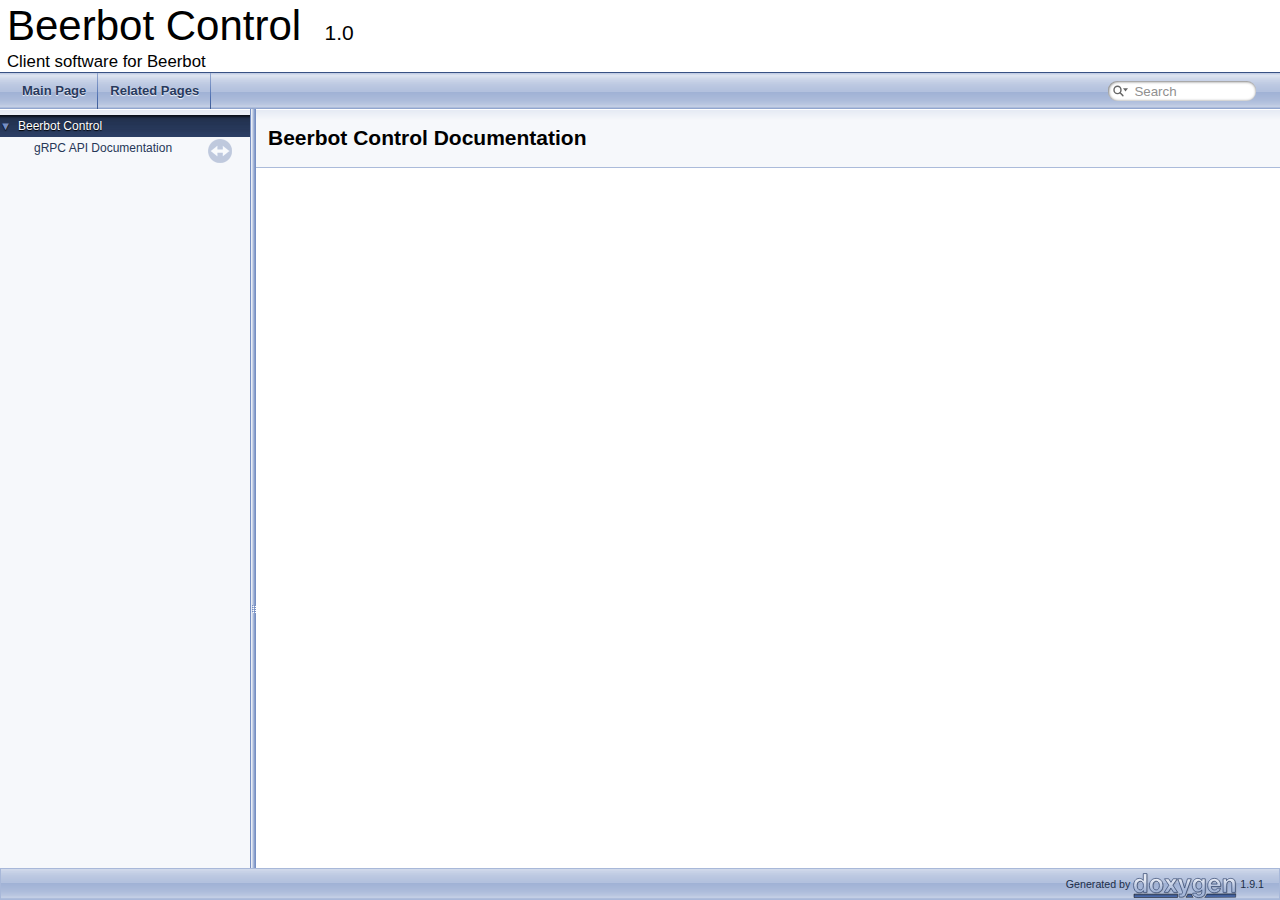
<file: docs/html/index.html>
<!DOCTYPE html PUBLIC "-//W3C//DTD XHTML 1.0 Transitional//EN" "https://www.w3.org/TR/xhtml1/DTD/xhtml1-transitional.dtd">
<html xmlns="http://www.w3.org/1999/xhtml">
<head>
<meta http-equiv="Content-Type" content="text/xhtml;charset=UTF-8"/>
<meta http-equiv="X-UA-Compatible" content="IE=9"/>
<meta name="generator" content="Doxygen 1.9.1"/>
<meta name="viewport" content="width=device-width, initial-scale=1"/>
<title>Beerbot Control: Main Page</title>
<link href="tabs.css" rel="stylesheet" type="text/css"/>
<script type="text/javascript" src="jquery.js"></script>
<script type="text/javascript" src="dynsections.js"></script>
<link href="navtree.css" rel="stylesheet" type="text/css"/>
<script type="text/javascript" src="resize.js"></script>
<script type="text/javascript" src="navtreedata.js"></script>
<script type="text/javascript" src="navtree.js"></script>
<link href="search/search.css" rel="stylesheet" type="text/css"/>
<script type="text/javascript" src="search/searchdata.js"></script>
<script type="text/javascript" src="search/search.js"></script>
<link href="doxygen.css" rel="stylesheet" type="text/css" />
</head>
<body>
<div id="top"><!-- do not remove this div, it is closed by doxygen! -->
<div id="titlearea">
<table cellspacing="0" cellpadding="0">
 <tbody>
 <tr style="height: 56px;">
  <td id="projectalign" style="padding-left: 0.5em;">
   <div id="projectname">Beerbot Control
   &#160;<span id="projectnumber">1.0</span>
   </div>
   <div id="projectbrief">Client software for Beerbot</div>
  </td>
 </tr>
 </tbody>
</table>
</div>
<!-- end header part -->
<!-- Generated by Doxygen 1.9.1 -->
<script type="text/javascript">
/* @license magnet:?xt=urn:btih:cf05388f2679ee054f2beb29a391d25f4e673ac3&amp;dn=gpl-2.0.txt GPL-v2 */
var searchBox = new SearchBox("searchBox", "search",false,'Search','.html');
/* @license-end */
</script>
<script type="text/javascript" src="menudata.js"></script>
<script type="text/javascript" src="menu.js"></script>
<script type="text/javascript">
/* @license magnet:?xt=urn:btih:cf05388f2679ee054f2beb29a391d25f4e673ac3&amp;dn=gpl-2.0.txt GPL-v2 */
$(function() {
  initMenu('',true,false,'search.php','Search');
  $(document).ready(function() { init_search(); });
});
/* @license-end */</script>
<div id="main-nav"></div>
</div><!-- top -->
<div id="side-nav" class="ui-resizable side-nav-resizable">
  <div id="nav-tree">
    <div id="nav-tree-contents">
      <div id="nav-sync" class="sync"></div>
    </div>
  </div>
  <div id="splitbar" style="-moz-user-select:none;" 
       class="ui-resizable-handle">
  </div>
</div>
<script type="text/javascript">
/* @license magnet:?xt=urn:btih:cf05388f2679ee054f2beb29a391d25f4e673ac3&amp;dn=gpl-2.0.txt GPL-v2 */
$(document).ready(function(){initNavTree('index.html',''); initResizable(); });
/* @license-end */
</script>
<div id="doc-content">
<!-- window showing the filter options -->
<div id="MSearchSelectWindow"
     onmouseover="return searchBox.OnSearchSelectShow()"
     onmouseout="return searchBox.OnSearchSelectHide()"
     onkeydown="return searchBox.OnSearchSelectKey(event)">
</div>

<!-- iframe showing the search results (closed by default) -->
<div id="MSearchResultsWindow">
<iframe src="javascript:void(0)" frameborder="0" 
        name="MSearchResults" id="MSearchResults">
</iframe>
</div>

<div class="header">
  <div class="headertitle">
<div class="title">Beerbot Control Documentation</div>  </div>
</div><!--header-->
<div class="contents">
</div><!-- contents -->
</div><!-- doc-content -->
<!-- start footer part -->
<div id="nav-path" class="navpath"><!-- id is needed for treeview function! -->
  <ul>
    <li class="footer">Generated by <a href="https://www.doxygen.org/index.html"><img class="footer" src="doxygen.svg" width="104" height="31" alt="doxygen"/></a> 1.9.1 </li>
  </ul>
</div>
</body>
</html>
</file>
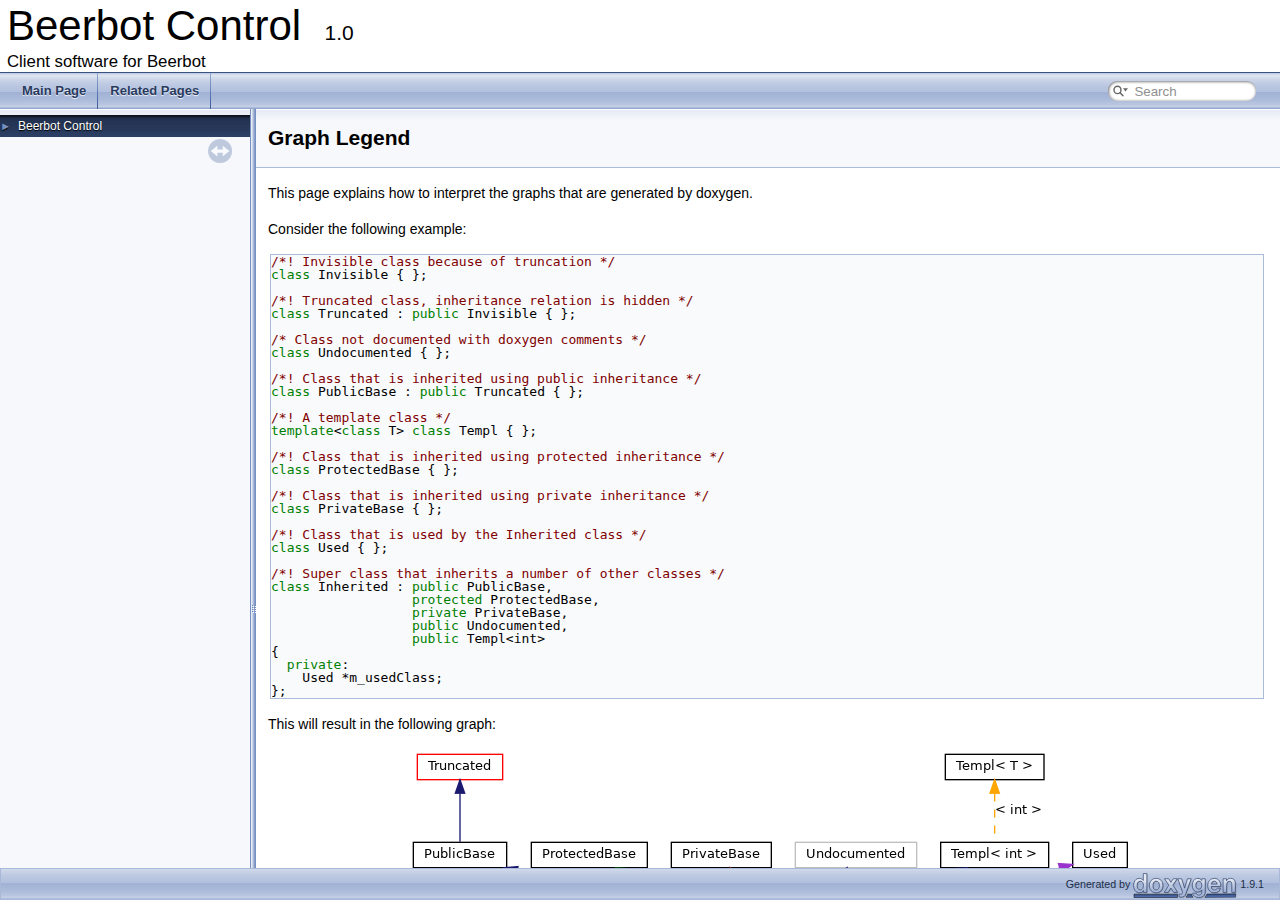
<file: docs/html/graph_legend.html>
<!DOCTYPE html PUBLIC "-//W3C//DTD XHTML 1.0 Transitional//EN" "https://www.w3.org/TR/xhtml1/DTD/xhtml1-transitional.dtd">
<html xmlns="http://www.w3.org/1999/xhtml">
<head>
<meta http-equiv="Content-Type" content="text/xhtml;charset=UTF-8"/>
<meta http-equiv="X-UA-Compatible" content="IE=9"/>
<meta name="generator" content="Doxygen 1.9.1"/>
<meta name="viewport" content="width=device-width, initial-scale=1"/>
<title>Beerbot Control: Graph Legend</title>
<link href="tabs.css" rel="stylesheet" type="text/css"/>
<script type="text/javascript" src="jquery.js"></script>
<script type="text/javascript" src="dynsections.js"></script>
<link href="navtree.css" rel="stylesheet" type="text/css"/>
<script type="text/javascript" src="resize.js"></script>
<script type="text/javascript" src="navtreedata.js"></script>
<script type="text/javascript" src="navtree.js"></script>
<link href="search/search.css" rel="stylesheet" type="text/css"/>
<script type="text/javascript" src="search/searchdata.js"></script>
<script type="text/javascript" src="search/search.js"></script>
<link href="doxygen.css" rel="stylesheet" type="text/css" />
</head>
<body>
<div id="top"><!-- do not remove this div, it is closed by doxygen! -->
<div id="titlearea">
<table cellspacing="0" cellpadding="0">
 <tbody>
 <tr style="height: 56px;">
  <td id="projectalign" style="padding-left: 0.5em;">
   <div id="projectname">Beerbot Control
   &#160;<span id="projectnumber">1.0</span>
   </div>
   <div id="projectbrief">Client software for Beerbot</div>
  </td>
 </tr>
 </tbody>
</table>
</div>
<!-- end header part -->
<!-- Generated by Doxygen 1.9.1 -->
<script type="text/javascript">
/* @license magnet:?xt=urn:btih:cf05388f2679ee054f2beb29a391d25f4e673ac3&amp;dn=gpl-2.0.txt GPL-v2 */
var searchBox = new SearchBox("searchBox", "search",false,'Search','.html');
/* @license-end */
</script>
<script type="text/javascript" src="menudata.js"></script>
<script type="text/javascript" src="menu.js"></script>
<script type="text/javascript">
/* @license magnet:?xt=urn:btih:cf05388f2679ee054f2beb29a391d25f4e673ac3&amp;dn=gpl-2.0.txt GPL-v2 */
$(function() {
  initMenu('',true,false,'search.php','Search');
  $(document).ready(function() { init_search(); });
});
/* @license-end */</script>
<div id="main-nav"></div>
</div><!-- top -->
<div id="side-nav" class="ui-resizable side-nav-resizable">
  <div id="nav-tree">
    <div id="nav-tree-contents">
      <div id="nav-sync" class="sync"></div>
    </div>
  </div>
  <div id="splitbar" style="-moz-user-select:none;" 
       class="ui-resizable-handle">
  </div>
</div>
<script type="text/javascript">
/* @license magnet:?xt=urn:btih:cf05388f2679ee054f2beb29a391d25f4e673ac3&amp;dn=gpl-2.0.txt GPL-v2 */
$(document).ready(function(){initNavTree('graph_legend.html',''); initResizable(); });
/* @license-end */
</script>
<div id="doc-content">
<!-- window showing the filter options -->
<div id="MSearchSelectWindow"
     onmouseover="return searchBox.OnSearchSelectShow()"
     onmouseout="return searchBox.OnSearchSelectHide()"
     onkeydown="return searchBox.OnSearchSelectKey(event)">
</div>

<!-- iframe showing the search results (closed by default) -->
<div id="MSearchResultsWindow">
<iframe src="javascript:void(0)" frameborder="0" 
        name="MSearchResults" id="MSearchResults">
</iframe>
</div>

<div class="header">
  <div class="headertitle">
<div class="title">Graph Legend</div>  </div>
</div><!--header-->
<div class="contents">
<p>This page explains how to interpret the graphs that are generated by doxygen.</p>
<p>Consider the following example: </p><div class="fragment"><div class="line"><span class="comment">/*! Invisible class because of truncation */</span></div>
<div class="line"><span class="keyword">class </span>Invisible { };</div>
<div class="line"><span class="comment"></span> </div>
<div class="line"><span class="comment">/*! Truncated class, inheritance relation is hidden */</span></div>
<div class="line"><span class="keyword">class </span>Truncated : <span class="keyword">public</span> Invisible { };</div>
<div class="line"> </div>
<div class="line"><span class="comment">/* Class not documented with doxygen comments */</span></div>
<div class="line"><span class="keyword">class </span>Undocumented { };</div>
<div class="line"><span class="comment"></span> </div>
<div class="line"><span class="comment">/*! Class that is inherited using public inheritance */</span></div>
<div class="line"><span class="keyword">class </span>PublicBase : <span class="keyword">public</span> Truncated { };</div>
<div class="line"><span class="comment"></span> </div>
<div class="line"><span class="comment">/*! A template class */</span></div>
<div class="line"><span class="keyword">template</span>&lt;<span class="keyword">class</span> T&gt; <span class="keyword">class </span>Templ { };</div>
<div class="line"><span class="comment"></span> </div>
<div class="line"><span class="comment">/*! Class that is inherited using protected inheritance */</span></div>
<div class="line"><span class="keyword">class </span>ProtectedBase { };</div>
<div class="line"><span class="comment"></span> </div>
<div class="line"><span class="comment">/*! Class that is inherited using private inheritance */</span></div>
<div class="line"><span class="keyword">class </span>PrivateBase { };</div>
<div class="line"><span class="comment"></span> </div>
<div class="line"><span class="comment">/*! Class that is used by the Inherited class */</span></div>
<div class="line"><span class="keyword">class </span>Used { };</div>
<div class="line"><span class="comment"></span> </div>
<div class="line"><span class="comment">/*! Super class that inherits a number of other classes */</span></div>
<div class="line"><span class="keyword">class </span>Inherited : <span class="keyword">public</span> PublicBase,</div>
<div class="line">                  <span class="keyword">protected</span> ProtectedBase,</div>
<div class="line">                  <span class="keyword">private</span> PrivateBase,</div>
<div class="line">                  <span class="keyword">public</span> Undocumented,</div>
<div class="line">                  <span class="keyword">public</span> Templ&lt;int&gt;</div>
<div class="line">{</div>
<div class="line">  <span class="keyword">private</span>:</div>
<div class="line">    Used *m_usedClass;</div>
<div class="line">};</div>
</div><!-- fragment --><p> This will result in the following graph:</p>
<center><img src="graph_legend.png" alt="" class="inline"/></center><p>The boxes in the above graph have the following meaning: </p>
<ul>
<li>
A filled gray box represents the struct or class for which the graph is generated. </li>
<li>
A box with a black border denotes a documented struct or class. </li>
<li>
A box with a gray border denotes an undocumented struct or class. </li>
<li>
A box with a red border denotes a documented struct or class forwhich not all inheritance/containment relations are shown. A graph is truncated if it does not fit within the specified boundaries. </li>
</ul>
<p>The arrows have the following meaning: </p>
<ul>
<li>
A dark blue arrow is used to visualize a public inheritance relation between two classes. </li>
<li>
A dark green arrow is used for protected inheritance. </li>
<li>
A dark red arrow is used for private inheritance. </li>
<li>
A purple dashed arrow is used if a class is contained or used by another class. The arrow is labelled with the variable(s) through which the pointed class or struct is accessible. </li>
<li>
A yellow dashed arrow denotes a relation between a template instance and the template class it was instantiated from. The arrow is labelled with the template parameters of the instance. </li>
</ul>
</div><!-- contents -->
</div><!-- doc-content -->
<!-- start footer part -->
<div id="nav-path" class="navpath"><!-- id is needed for treeview function! -->
  <ul>
    <li class="footer">Generated by <a href="https://www.doxygen.org/index.html"><img class="footer" src="doxygen.svg" width="104" height="31" alt="doxygen"/></a> 1.9.1 </li>
  </ul>
</div>
</body>
</html>
</file>
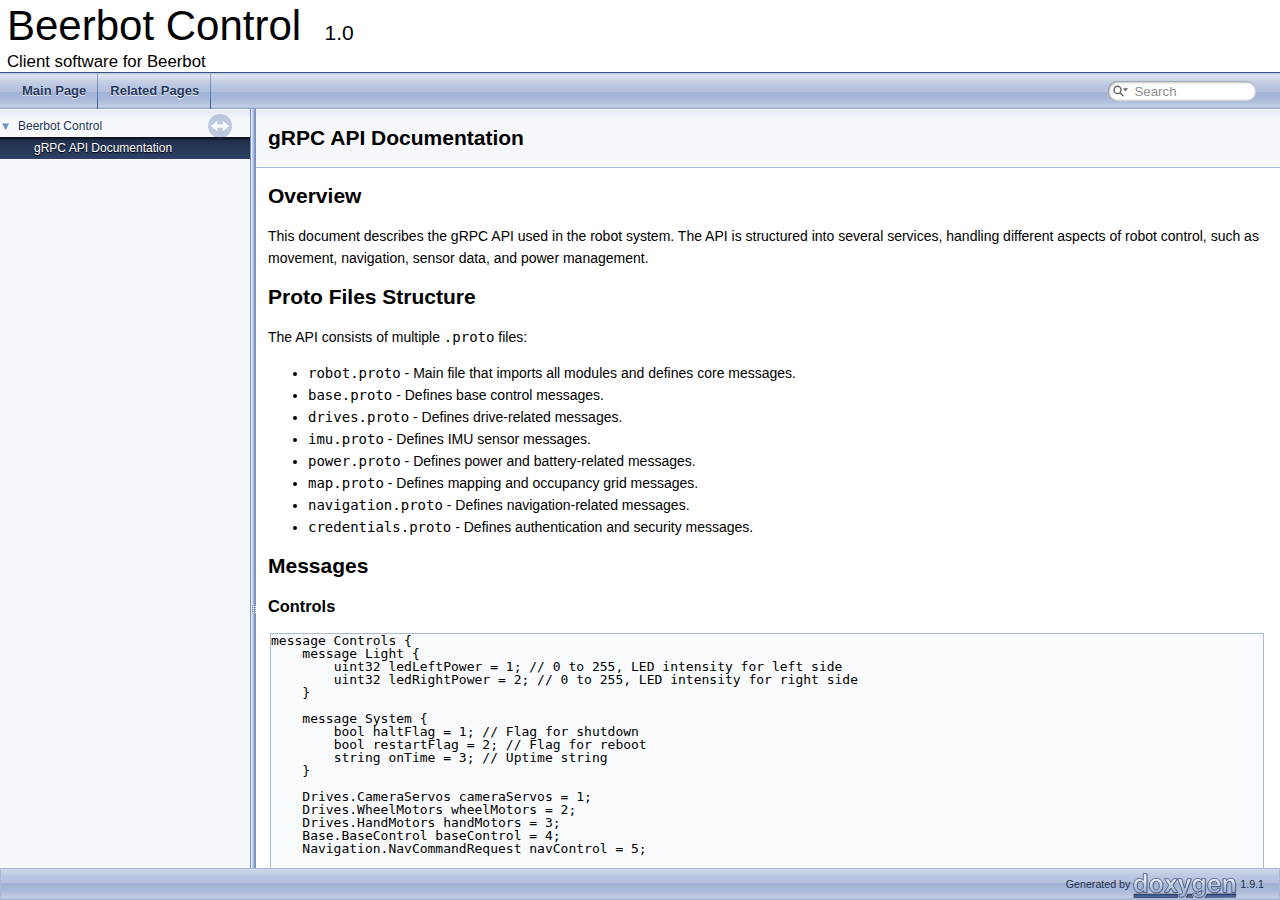
<file: docs/html/md_API.html>
<!DOCTYPE html PUBLIC "-//W3C//DTD XHTML 1.0 Transitional//EN" "https://www.w3.org/TR/xhtml1/DTD/xhtml1-transitional.dtd">
<html xmlns="http://www.w3.org/1999/xhtml">
<head>
<meta http-equiv="Content-Type" content="text/xhtml;charset=UTF-8"/>
<meta http-equiv="X-UA-Compatible" content="IE=9"/>
<meta name="generator" content="Doxygen 1.9.1"/>
<meta name="viewport" content="width=device-width, initial-scale=1"/>
<title>Beerbot Control: gRPC API Documentation</title>
<link href="tabs.css" rel="stylesheet" type="text/css"/>
<script type="text/javascript" src="jquery.js"></script>
<script type="text/javascript" src="dynsections.js"></script>
<link href="navtree.css" rel="stylesheet" type="text/css"/>
<script type="text/javascript" src="resize.js"></script>
<script type="text/javascript" src="navtreedata.js"></script>
<script type="text/javascript" src="navtree.js"></script>
<link href="search/search.css" rel="stylesheet" type="text/css"/>
<script type="text/javascript" src="search/searchdata.js"></script>
<script type="text/javascript" src="search/search.js"></script>
<link href="doxygen.css" rel="stylesheet" type="text/css" />
</head>
<body>
<div id="top"><!-- do not remove this div, it is closed by doxygen! -->
<div id="titlearea">
<table cellspacing="0" cellpadding="0">
 <tbody>
 <tr style="height: 56px;">
  <td id="projectalign" style="padding-left: 0.5em;">
   <div id="projectname">Beerbot Control
   &#160;<span id="projectnumber">1.0</span>
   </div>
   <div id="projectbrief">Client software for Beerbot</div>
  </td>
 </tr>
 </tbody>
</table>
</div>
<!-- end header part -->
<!-- Generated by Doxygen 1.9.1 -->
<script type="text/javascript">
/* @license magnet:?xt=urn:btih:cf05388f2679ee054f2beb29a391d25f4e673ac3&amp;dn=gpl-2.0.txt GPL-v2 */
var searchBox = new SearchBox("searchBox", "search",false,'Search','.html');
/* @license-end */
</script>
<script type="text/javascript" src="menudata.js"></script>
<script type="text/javascript" src="menu.js"></script>
<script type="text/javascript">
/* @license magnet:?xt=urn:btih:cf05388f2679ee054f2beb29a391d25f4e673ac3&amp;dn=gpl-2.0.txt GPL-v2 */
$(function() {
  initMenu('',true,false,'search.php','Search');
  $(document).ready(function() { init_search(); });
});
/* @license-end */</script>
<div id="main-nav"></div>
</div><!-- top -->
<div id="side-nav" class="ui-resizable side-nav-resizable">
  <div id="nav-tree">
    <div id="nav-tree-contents">
      <div id="nav-sync" class="sync"></div>
    </div>
  </div>
  <div id="splitbar" style="-moz-user-select:none;" 
       class="ui-resizable-handle">
  </div>
</div>
<script type="text/javascript">
/* @license magnet:?xt=urn:btih:cf05388f2679ee054f2beb29a391d25f4e673ac3&amp;dn=gpl-2.0.txt GPL-v2 */
$(document).ready(function(){initNavTree('md_API.html',''); initResizable(); });
/* @license-end */
</script>
<div id="doc-content">
<!-- window showing the filter options -->
<div id="MSearchSelectWindow"
     onmouseover="return searchBox.OnSearchSelectShow()"
     onmouseout="return searchBox.OnSearchSelectHide()"
     onkeydown="return searchBox.OnSearchSelectKey(event)">
</div>

<!-- iframe showing the search results (closed by default) -->
<div id="MSearchResultsWindow">
<iframe src="javascript:void(0)" frameborder="0" 
        name="MSearchResults" id="MSearchResults">
</iframe>
</div>

<div class="PageDoc"><div class="header">
  <div class="headertitle">
<div class="title">gRPC API Documentation </div>  </div>
</div><!--header-->
<div class="contents">
<div class="textblock"><h2><a class="anchor" id="autotoc_md1"></a>
Overview</h2>
<p>This document describes the gRPC API used in the robot system. The API is structured into several services, handling different aspects of robot control, such as movement, navigation, sensor data, and power management.</p>
<h2><a class="anchor" id="autotoc_md2"></a>
Proto Files Structure</h2>
<p>The API consists of multiple <code>.proto</code> files:</p><ul>
<li><code>robot.proto</code> - Main file that imports all modules and defines core messages.</li>
<li><code>base.proto</code> - Defines base control messages.</li>
<li><code>drives.proto</code> - Defines drive-related messages.</li>
<li><code>imu.proto</code> - Defines IMU sensor messages.</li>
<li><code>power.proto</code> - Defines power and battery-related messages.</li>
<li><code>map.proto</code> - Defines mapping and occupancy grid messages.</li>
<li><code>navigation.proto</code> - Defines navigation-related messages.</li>
<li><code>credentials.proto</code> - Defines authentication and security messages.</li>
</ul>
<h2><a class="anchor" id="autotoc_md3"></a>
Messages</h2>
<h3><a class="anchor" id="autotoc_md4"></a>
Controls</h3>
<div class="fragment"><div class="line">message Controls {</div>
<div class="line">    message Light {</div>
<div class="line">        uint32 ledLeftPower = 1; // 0 to 255, LED intensity for left side</div>
<div class="line">        uint32 ledRightPower = 2; // 0 to 255, LED intensity for right side</div>
<div class="line">    }</div>
<div class="line"> </div>
<div class="line">    message System {</div>
<div class="line">        bool haltFlag = 1; // Flag for shutdown</div>
<div class="line">        bool restartFlag = 2; // Flag for reboot</div>
<div class="line">        string onTime = 3; // Uptime string</div>
<div class="line">    }</div>
<div class="line"> </div>
<div class="line">    Drives.CameraServos cameraServos = 1;</div>
<div class="line">    Drives.WheelMotors wheelMotors = 2;</div>
<div class="line">    Drives.HandMotors handMotors = 3;</div>
<div class="line">    Base.BaseControl baseControl = 4;</div>
<div class="line">    Navigation.NavCommandRequest navControl = 5;</div>
<div class="line"> </div>
<div class="line">    Light light = 6;</div>
<div class="line">    System system = 7;</div>
<div class="line">}</div>
</div><!-- fragment --><h3><a class="anchor" id="autotoc_md5"></a>
Sensors</h3>
<div class="fragment"><div class="line">message Sensors {</div>
<div class="line">    Drives.WheelEncoders wheelEncoders = 1;</div>
<div class="line">    Drives.HandEncoders handEncoders = 2;</div>
<div class="line">    Base.Odometry odometry = 3;</div>
<div class="line">    Imu.ImuData imuData = 4;</div>
<div class="line">    Power.BatteryState batteryState = 5;</div>
<div class="line">    Navigation.NavCommandResponse navControlStatus = 6;</div>
<div class="line">}</div>
</div><!-- fragment --><h3><a class="anchor" id="autotoc_md6"></a>
Drives</h3>
<div class="fragment"><div class="line">message WheelMotors {</div>
<div class="line">    float leftMotorSpeed = 1;</div>
<div class="line">    float rightMotorSpeed = 2;</div>
<div class="line">}</div>
<div class="line"> </div>
<div class="line">message WheelEncoders {</div>
<div class="line">    int32 leftEncoder = 1;</div>
<div class="line">    int32 rightEncoder = 2;</div>
<div class="line">}</div>
<div class="line"> </div>
<div class="line">message CameraServos {</div>
<div class="line">    float pan = 1;</div>
<div class="line">    float tilt = 2;</div>
<div class="line">}</div>
<div class="line"> </div>
<div class="line">message HandMotors {</div>
<div class="line">    float gripStrength = 1;</div>
<div class="line">}</div>
<div class="line"> </div>
<div class="line">message HandEncoders {</div>
<div class="line">    float gripPosition = 1;</div>
<div class="line">}</div>
</div><!-- fragment --><h3><a class="anchor" id="autotoc_md7"></a>
Base</h3>
<div class="fragment"><div class="line">message BaseControl {</div>
<div class="line">    float linearVelocity = 1;</div>
<div class="line">    float angularVelocity = 2;</div>
<div class="line">}</div>
<div class="line"> </div>
<div class="line">message Odometry {</div>
<div class="line">    float positionX = 1;</div>
<div class="line">    float positionY = 2;</div>
<div class="line">    float orientation = 3;</div>
<div class="line">}</div>
</div><!-- fragment --><h3><a class="anchor" id="autotoc_md8"></a>
IMU</h3>
<div class="fragment"><div class="line">message ImuData {</div>
<div class="line">    float orientationX = 1;</div>
<div class="line">    float orientationY = 2;</div>
<div class="line">    float orientationZ = 3;</div>
<div class="line">    float orientationW = 4;</div>
<div class="line">    float angularVelocityX = 5;</div>
<div class="line">    float angularVelocityY = 6;</div>
<div class="line">    float angularVelocityZ = 7;</div>
<div class="line">    float linearAccelerationX = 8;</div>
<div class="line">    float linearAccelerationY = 9;</div>
<div class="line">    float linearAccelerationZ = 10;</div>
<div class="line">}</div>
</div><!-- fragment --><h3><a class="anchor" id="autotoc_md9"></a>
Power</h3>
<div class="fragment"><div class="line">message BatteryState {</div>
<div class="line">    float voltage = 1;</div>
<div class="line">    float current = 2;</div>
<div class="line">    float percentage = 3;</div>
<div class="line">    bool charging = 4;</div>
<div class="line">}</div>
</div><!-- fragment --><h3><a class="anchor" id="autotoc_md10"></a>
Navigation</h3>
<div class="fragment"><div class="line">message NavCommandRequest {</div>
<div class="line">    message GoToPose {</div>
<div class="line">        float x = 1;</div>
<div class="line">        float y = 2;</div>
<div class="line">        float orientation = 3;</div>
<div class="line">    }</div>
<div class="line">    GoToPose goToPose = 1;</div>
<div class="line">}</div>
<div class="line"> </div>
<div class="line">message NavCommandResponse {</div>
<div class="line">    string status = 1;</div>
<div class="line">}</div>
</div><!-- fragment --><h2><a class="anchor" id="autotoc_md11"></a>
Services</h2>
<h3><a class="anchor" id="autotoc_md12"></a>
Robot Control Service</h3>
<div class="fragment"><div class="line">service ServerOnRobot {</div>
<div class="line">    rpc DataExchange (Controls) returns (Sensors);</div>
<div class="line">    rpc DataStreamExchange (stream Controls) returns (stream Sensors);</div>
<div class="line">}</div>
</div><!-- fragment --><ul>
<li><b>SendNavigationCommand(NavCommandRequest) -&gt; NavCommandResponse</b> - Sends navigation goals to the robot.</li>
</ul>
<h3><a class="anchor" id="autotoc_md13"></a>
Navigation Service</h3>
<div class="fragment"><div class="line">service NavigationService {</div>
<div class="line">    rpc SendNavigationCommand (Navigation.NavCommandRequest) returns (Navigation.NavCommandResponse);</div>
<div class="line">}</div>
</div><!-- fragment --><ul>
<li><b>SendNavigationCommand(NavCommandRequest) -&gt; NavCommandResponse</b> - Sends navigation goals to the robot.</li>
</ul>
<h3><a class="anchor" id="autotoc_md14"></a>
Mapping Service</h3>
<div class="fragment"><div class="line">service MapService {</div>
<div class="line">    rpc GetMap (map_service.GetMapRequest) returns (map_service.GetMapResponse);</div>
<div class="line">}</div>
</div><!-- fragment --><ul>
<li><b>GetMap(GetMapRequest) -&gt; GetMapResponse</b> - Retrieves the current map of the environment. </li>
</ul>
</div></div><!-- contents -->
</div><!-- PageDoc -->
</div><!-- doc-content -->
<!-- start footer part -->
<div id="nav-path" class="navpath"><!-- id is needed for treeview function! -->
  <ul>
    <li class="footer">Generated by <a href="https://www.doxygen.org/index.html"><img class="footer" src="doxygen.svg" width="104" height="31" alt="doxygen"/></a> 1.9.1 </li>
  </ul>
</div>
</body>
</html>
</file>
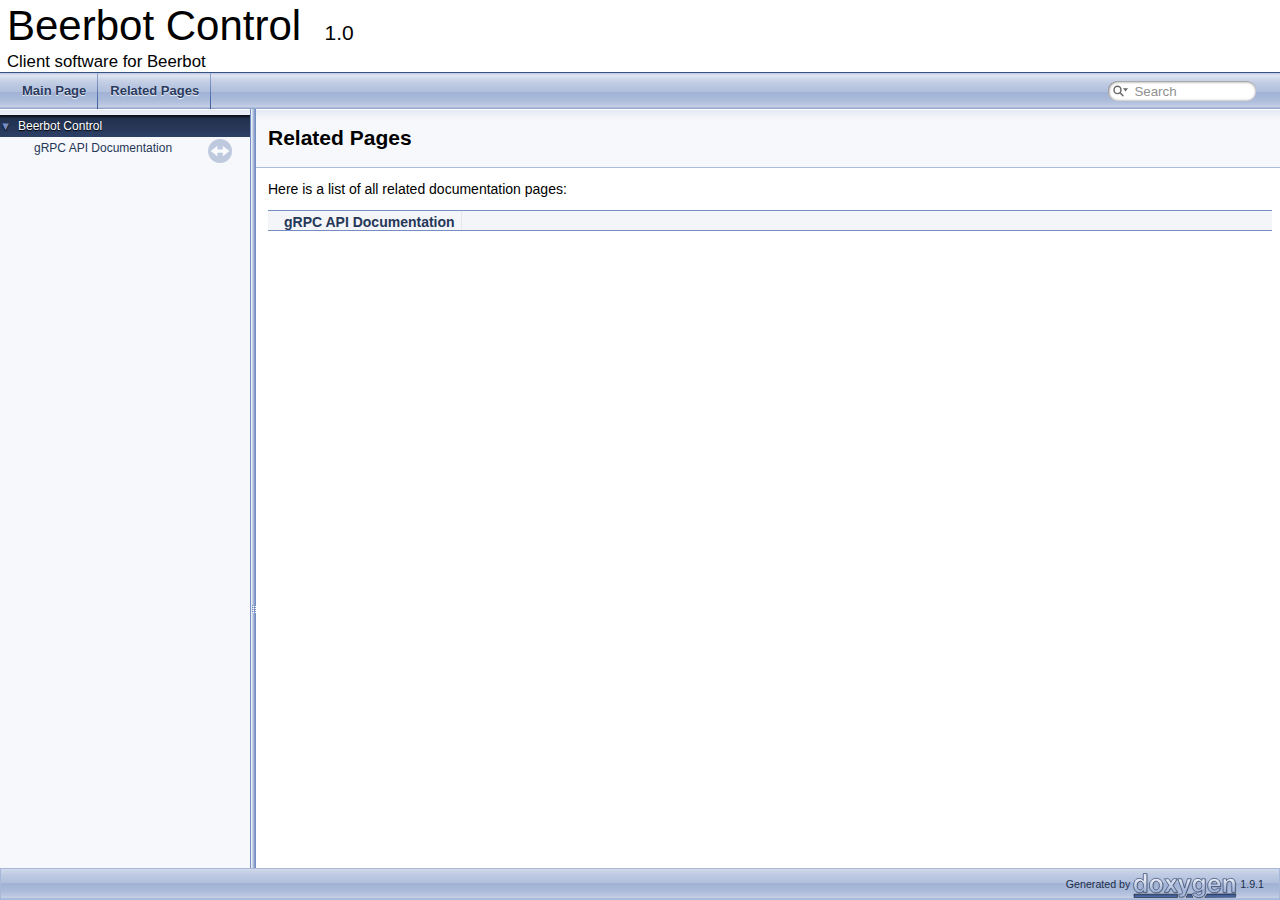
<file: docs/html/pages.html>
<!DOCTYPE html PUBLIC "-//W3C//DTD XHTML 1.0 Transitional//EN" "https://www.w3.org/TR/xhtml1/DTD/xhtml1-transitional.dtd">
<html xmlns="http://www.w3.org/1999/xhtml">
<head>
<meta http-equiv="Content-Type" content="text/xhtml;charset=UTF-8"/>
<meta http-equiv="X-UA-Compatible" content="IE=9"/>
<meta name="generator" content="Doxygen 1.9.1"/>
<meta name="viewport" content="width=device-width, initial-scale=1"/>
<title>Beerbot Control: Related Pages</title>
<link href="tabs.css" rel="stylesheet" type="text/css"/>
<script type="text/javascript" src="jquery.js"></script>
<script type="text/javascript" src="dynsections.js"></script>
<link href="navtree.css" rel="stylesheet" type="text/css"/>
<script type="text/javascript" src="resize.js"></script>
<script type="text/javascript" src="navtreedata.js"></script>
<script type="text/javascript" src="navtree.js"></script>
<link href="search/search.css" rel="stylesheet" type="text/css"/>
<script type="text/javascript" src="search/searchdata.js"></script>
<script type="text/javascript" src="search/search.js"></script>
<link href="doxygen.css" rel="stylesheet" type="text/css" />
</head>
<body>
<div id="top"><!-- do not remove this div, it is closed by doxygen! -->
<div id="titlearea">
<table cellspacing="0" cellpadding="0">
 <tbody>
 <tr style="height: 56px;">
  <td id="projectalign" style="padding-left: 0.5em;">
   <div id="projectname">Beerbot Control
   &#160;<span id="projectnumber">1.0</span>
   </div>
   <div id="projectbrief">Client software for Beerbot</div>
  </td>
 </tr>
 </tbody>
</table>
</div>
<!-- end header part -->
<!-- Generated by Doxygen 1.9.1 -->
<script type="text/javascript">
/* @license magnet:?xt=urn:btih:cf05388f2679ee054f2beb29a391d25f4e673ac3&amp;dn=gpl-2.0.txt GPL-v2 */
var searchBox = new SearchBox("searchBox", "search",false,'Search','.html');
/* @license-end */
</script>
<script type="text/javascript" src="menudata.js"></script>
<script type="text/javascript" src="menu.js"></script>
<script type="text/javascript">
/* @license magnet:?xt=urn:btih:cf05388f2679ee054f2beb29a391d25f4e673ac3&amp;dn=gpl-2.0.txt GPL-v2 */
$(function() {
  initMenu('',true,false,'search.php','Search');
  $(document).ready(function() { init_search(); });
});
/* @license-end */</script>
<div id="main-nav"></div>
</div><!-- top -->
<div id="side-nav" class="ui-resizable side-nav-resizable">
  <div id="nav-tree">
    <div id="nav-tree-contents">
      <div id="nav-sync" class="sync"></div>
    </div>
  </div>
  <div id="splitbar" style="-moz-user-select:none;" 
       class="ui-resizable-handle">
  </div>
</div>
<script type="text/javascript">
/* @license magnet:?xt=urn:btih:cf05388f2679ee054f2beb29a391d25f4e673ac3&amp;dn=gpl-2.0.txt GPL-v2 */
$(document).ready(function(){initNavTree('pages.html',''); initResizable(); });
/* @license-end */
</script>
<div id="doc-content">
<!-- window showing the filter options -->
<div id="MSearchSelectWindow"
     onmouseover="return searchBox.OnSearchSelectShow()"
     onmouseout="return searchBox.OnSearchSelectHide()"
     onkeydown="return searchBox.OnSearchSelectKey(event)">
</div>

<!-- iframe showing the search results (closed by default) -->
<div id="MSearchResultsWindow">
<iframe src="javascript:void(0)" frameborder="0" 
        name="MSearchResults" id="MSearchResults">
</iframe>
</div>

<div class="header">
  <div class="headertitle">
<div class="title">Related Pages</div>  </div>
</div><!--header-->
<div class="contents">
<div class="textblock">Here is a list of all related documentation pages:</div><div class="directory">
<table class="directory">
<tr id="row_0_" class="even"><td class="entry"><span style="width:16px;display:inline-block;">&#160;</span><a class="el" href="md_API.html" target="_self">gRPC API Documentation</a></td><td class="desc"></td></tr>
</table>
</div><!-- directory -->
</div><!-- contents -->
</div><!-- doc-content -->
<!-- start footer part -->
<div id="nav-path" class="navpath"><!-- id is needed for treeview function! -->
  <ul>
    <li class="footer">Generated by <a href="https://www.doxygen.org/index.html"><img class="footer" src="doxygen.svg" width="104" height="31" alt="doxygen"/></a> 1.9.1 </li>
  </ul>
</div>
</body>
</html>
</file>
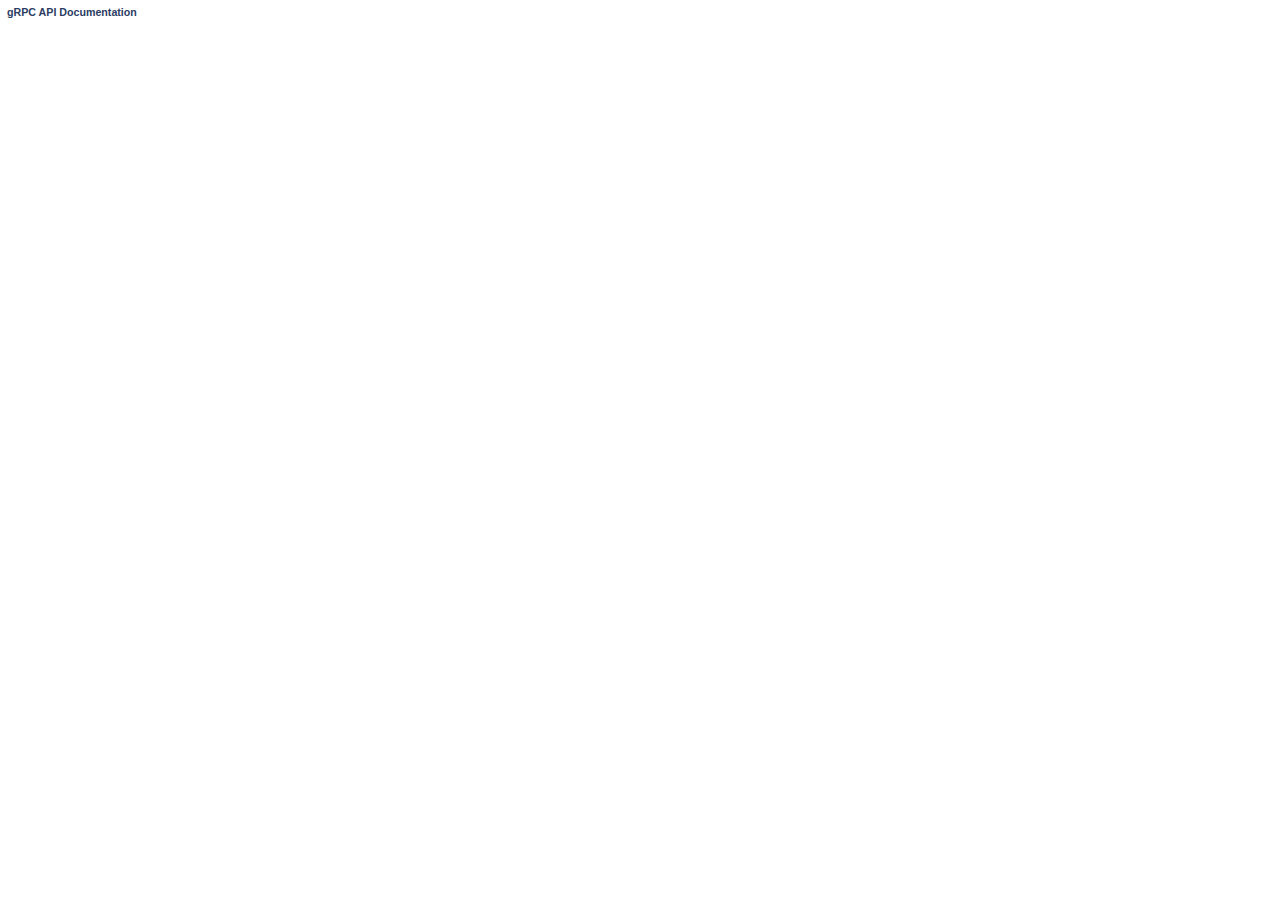
<file: docs/html/search/all_1.html>
<!DOCTYPE html PUBLIC "-//W3C//DTD XHTML 1.0 Transitional//EN" "https://www.w3.org/TR/xhtml1/DTD/xhtml1-transitional.dtd">
<html xmlns="http://www.w3.org/1999/xhtml">
<head><title></title>
<meta http-equiv="Content-Type" content="text/xhtml;charset=UTF-8"/>
<meta name="generator" content="Doxygen 1.9.1"/>
<link rel="stylesheet" type="text/css" href="search.css"/>
<script type="text/javascript" src="all_1.js"></script>
<script type="text/javascript" src="search.js"></script>
</head>
<body class="SRPage">
<div id="SRIndex">
<div class="SRStatus" id="Loading">Loading...</div>
<div id="SRResults"></div>
<script type="text/javascript">
/* @license magnet:?xt=urn:btih:cf05388f2679ee054f2beb29a391d25f4e673ac3&amp;dn=gpl-2.0.txt GPL-v2 */
createResults();
/* @license-end */
</script>
<div class="SRStatus" id="Searching">Searching...</div>
<div class="SRStatus" id="NoMatches">No Matches</div>
<script type="text/javascript">
/* @license magnet:?xt=urn:btih:cf05388f2679ee054f2beb29a391d25f4e673ac3&amp;dn=gpl-2.0.txt GPL-v2 */
document.getElementById("Loading").style.display="none";
document.getElementById("NoMatches").style.display="none";
var searchResults = new SearchResults("searchResults");
searchResults.Search();
window.addEventListener("message", function(event) {
  if (event.data == "take_focus") {
    var elem = searchResults.NavNext(0);
    if (elem) elem.focus();
  }
});
/* @license-end */
</script>
</div>
</body>
</html>
</file>
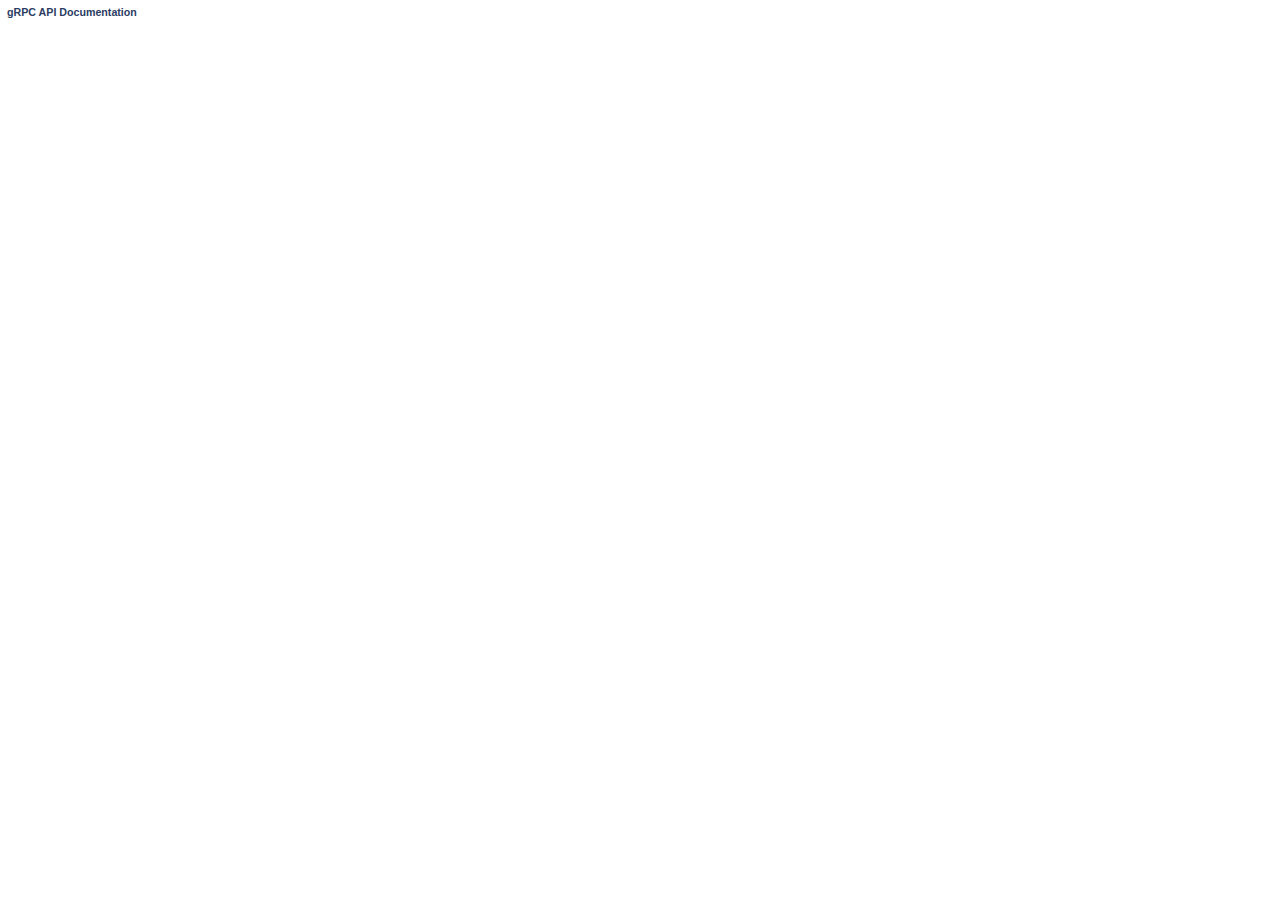
<file: docs/html/search/pages_0.html>
<!DOCTYPE html PUBLIC "-//W3C//DTD XHTML 1.0 Transitional//EN" "https://www.w3.org/TR/xhtml1/DTD/xhtml1-transitional.dtd">
<html xmlns="http://www.w3.org/1999/xhtml">
<head><title></title>
<meta http-equiv="Content-Type" content="text/xhtml;charset=UTF-8"/>
<meta name="generator" content="Doxygen 1.9.1"/>
<link rel="stylesheet" type="text/css" href="search.css"/>
<script type="text/javascript" src="pages_0.js"></script>
<script type="text/javascript" src="search.js"></script>
</head>
<body class="SRPage">
<div id="SRIndex">
<div class="SRStatus" id="Loading">Loading...</div>
<div id="SRResults"></div>
<script type="text/javascript">
/* @license magnet:?xt=urn:btih:cf05388f2679ee054f2beb29a391d25f4e673ac3&amp;dn=gpl-2.0.txt GPL-v2 */
createResults();
/* @license-end */
</script>
<div class="SRStatus" id="Searching">Searching...</div>
<div class="SRStatus" id="NoMatches">No Matches</div>
<script type="text/javascript">
/* @license magnet:?xt=urn:btih:cf05388f2679ee054f2beb29a391d25f4e673ac3&amp;dn=gpl-2.0.txt GPL-v2 */
document.getElementById("Loading").style.display="none";
document.getElementById("NoMatches").style.display="none";
var searchResults = new SearchResults("searchResults");
searchResults.Search();
window.addEventListener("message", function(event) {
  if (event.data == "take_focus") {
    var elem = searchResults.NavNext(0);
    if (elem) elem.focus();
  }
});
/* @license-end */
</script>
</div>
</body>
</html>
</file>
<file: docs/html/tabs.css>
.sm{position:relative;z-index:9999}.sm,.sm ul,.sm li{display:block;list-style:none;margin:0;padding:0;line-height:normal;direction:ltr;text-align:left;-webkit-tap-highlight-color:rgba(0,0,0,0)}.sm-rtl,.sm-rtl ul,.sm-rtl li{direction:rtl;text-align:right}.sm>li>h1,.sm>li>h2,.sm>li>h3,.sm>li>h4,.sm>li>h5,.sm>li>h6{margin:0;padding:0}.sm ul{display:none}.sm li,.sm a{position:relative}.sm a{display:block}.sm a.disabled{cursor:not-allowed}.sm:after{content:"\00a0";display:block;height:0;font:0px/0 serif;clear:both;visibility:hidden;overflow:hidden}.sm,.sm *,.sm *:before,.sm *:after{-moz-box-sizing:border-box;-webkit-box-sizing:border-box;box-sizing:border-box}.sm-dox{background-image:url("tab_b.png")}.sm-dox a,.sm-dox a:focus,.sm-dox a:hover,.sm-dox a:active{padding:0px 12px;padding-right:43px;font-family:"Lucida Grande","Geneva","Helvetica",Arial,sans-serif;font-size:13px;font-weight:bold;line-height:36px;text-decoration:none;text-shadow:0px 1px 1px rgba(255,255,255,0.9);color:#283A5D;outline:none}.sm-dox a:hover{background-image:url("tab_a.png");background-repeat:repeat-x;color:#fff;text-shadow:0px 1px 1px #000}.sm-dox a.current{color:#D23600}.sm-dox a.disabled{color:#bbb}.sm-dox a span.sub-arrow{position:absolute;top:50%;margin-top:-14px;left:auto;right:3px;width:28px;height:28px;overflow:hidden;font:bold 12px/28px monospace !important;text-align:center;text-shadow:none;background:rgba(255,255,255,0.5);border-radius:5px}.sm-dox a.highlighted span.sub-arrow:before{display:block;content:'-'}.sm-dox>li:first-child>a,.sm-dox>li:first-child>:not(ul) a{border-radius:5px 5px 0 0}.sm-dox>li:last-child>a,.sm-dox>li:last-child>*:not(ul) a,.sm-dox>li:last-child>ul,.sm-dox>li:last-child>ul>li:last-child>a,.sm-dox>li:last-child>ul>li:last-child>*:not(ul) a,.sm-dox>li:last-child>ul>li:last-child>ul,.sm-dox>li:last-child>ul>li:last-child>ul>li:last-child>a,.sm-dox>li:last-child>ul>li:last-child>ul>li:last-child>*:not(ul) a,.sm-dox>li:last-child>ul>li:last-child>ul>li:last-child>ul,.sm-dox>li:last-child>ul>li:last-child>ul>li:last-child>ul>li:last-child>a,.sm-dox>li:last-child>ul>li:last-child>ul>li:last-child>ul>li:last-child>*:not(ul) a,.sm-dox>li:last-child>ul>li:last-child>ul>li:last-child>ul>li:last-child>ul,.sm-dox>li:last-child>ul>li:last-child>ul>li:last-child>ul>li:last-child>ul>li:last-child>a,.sm-dox>li:last-child>ul>li:last-child>ul>li:last-child>ul>li:last-child>ul>li:last-child>*:not(ul) a,.sm-dox>li:last-child>ul>li:last-child>ul>li:last-child>ul>li:last-child>ul>li:last-child>ul{border-radius:0 0 5px 5px}.sm-dox>li:last-child>a.highlighted,.sm-dox>li:last-child>*:not(ul) a.highlighted,.sm-dox>li:last-child>ul>li:last-child>a.highlighted,.sm-dox>li:last-child>ul>li:last-child>*:not(ul) a.highlighted,.sm-dox>li:last-child>ul>li:last-child>ul>li:last-child>a.highlighted,.sm-dox>li:last-child>ul>li:last-child>ul>li:last-child>*:not(ul) a.highlighted,.sm-dox>li:last-child>ul>li:last-child>ul>li:last-child>ul>li:last-child>a.highlighted,.sm-dox>li:last-child>ul>li:last-child>ul>li:last-child>ul>li:last-child>*:not(ul) a.highlighted,.sm-dox>li:last-child>ul>li:last-child>ul>li:last-child>ul>li:last-child>ul>li:last-child>a.highlighted,.sm-dox>li:last-child>ul>li:last-child>ul>li:last-child>ul>li:last-child>ul>li:last-child>*:not(ul) a.highlighted{border-radius:0}.sm-dox ul{background:rgba(162,162,162,0.1)}.sm-dox ul a,.sm-dox ul a:focus,.sm-dox ul a:hover,.sm-dox ul a:active{font-size:12px;border-left:8px solid transparent;line-height:36px;text-shadow:none;background-color:white;background-image:none}.sm-dox ul a:hover{background-image:url("tab_a.png");background-repeat:repeat-x;color:#fff;text-shadow:0px 1px 1px #000}.sm-dox ul ul a,.sm-dox ul ul a:hover,.sm-dox ul ul a:focus,.sm-dox ul ul a:active{border-left:16px solid transparent}.sm-dox ul ul ul a,.sm-dox ul ul ul a:hover,.sm-dox ul ul ul a:focus,.sm-dox ul ul ul a:active{border-left:24px solid transparent}.sm-dox ul ul ul ul a,.sm-dox ul ul ul ul a:hover,.sm-dox ul ul ul ul a:focus,.sm-dox ul ul ul ul a:active{border-left:32px solid transparent}.sm-dox ul ul ul ul ul a,.sm-dox ul ul ul ul ul a:hover,.sm-dox ul ul ul ul ul a:focus,.sm-dox ul ul ul ul ul a:active{border-left:40px solid transparent}@media (min-width: 768px){.sm-dox ul{position:absolute;width:12em}.sm-dox li{float:left}.sm-dox.sm-rtl li{float:right}.sm-dox ul li,.sm-dox.sm-rtl ul li,.sm-dox.sm-vertical li{float:none}.sm-dox a{white-space:nowrap}.sm-dox ul a,.sm-dox.sm-vertical a{white-space:normal}.sm-dox .sm-nowrap>li>a,.sm-dox .sm-nowrap>li>:not(ul) a{white-space:nowrap}.sm-dox{padding:0 10px;background-image:url("tab_b.png");line-height:36px}.sm-dox a span.sub-arrow{top:50%;margin-top:-2px;right:12px;width:0;height:0;border-width:4px;border-style:solid dashed dashed dashed;border-color:#283A5D transparent transparent transparent;background:transparent;border-radius:0}.sm-dox a,.sm-dox a:focus,.sm-dox a:active,.sm-dox a:hover,.sm-dox a.highlighted{padding:0px 12px;background-image:url("tab_s.png");background-repeat:no-repeat;background-position:right;border-radius:0 !important}.sm-dox a:hover{background-image:url("tab_a.png");background-repeat:repeat-x;color:#fff;text-shadow:0px 1px 1px #000}.sm-dox a:hover span.sub-arrow{border-color:#fff transparent transparent transparent}.sm-dox a.has-submenu{padding-right:24px}.sm-dox li{border-top:0}.sm-dox>li>ul:before,.sm-dox>li>ul:after{content:'';position:absolute;top:-18px;left:30px;width:0;height:0;overflow:hidden;border-width:9px;border-style:dashed dashed solid dashed;border-color:transparent transparent #bbb transparent}.sm-dox>li>ul:after{top:-16px;left:31px;border-width:8px;border-color:transparent transparent #fff transparent}.sm-dox ul{border:1px solid #bbb;padding:5px 0;background:#fff;border-radius:5px !important;box-shadow:0 5px 9px rgba(0,0,0,0.2)}.sm-dox ul a span.sub-arrow{right:8px;top:50%;margin-top:-5px;border-width:5px;border-color:transparent transparent transparent #555;border-style:dashed dashed dashed solid}.sm-dox ul a,.sm-dox ul a:hover,.sm-dox ul a:focus,.sm-dox ul a:active,.sm-dox ul a.highlighted{color:#555;background-image:none;border:0 !important;color:#555;background-image:none}.sm-dox ul a:hover{background-image:url("tab_a.png");background-repeat:repeat-x;color:#fff;text-shadow:0px 1px 1px #000}.sm-dox ul a:hover span.sub-arrow{border-color:transparent transparent transparent #fff}.sm-dox span.scroll-up,.sm-dox span.scroll-down{position:absolute;display:none;visibility:hidden;overflow:hidden;background:#fff;height:36px}.sm-dox span.scroll-up:hover,.sm-dox span.scroll-down:hover{background:#eee}.sm-dox span.scroll-up:hover span.scroll-up-arrow,.sm-dox span.scroll-up:hover span.scroll-down-arrow{border-color:transparent transparent #D23600 transparent}.sm-dox span.scroll-down:hover span.scroll-down-arrow{border-color:#D23600 transparent transparent transparent}.sm-dox span.scroll-up-arrow,.sm-dox span.scroll-down-arrow{position:absolute;top:0;left:50%;margin-left:-6px;width:0;height:0;overflow:hidden;border-width:6px;border-style:dashed dashed solid dashed;border-color:transparent transparent #555 transparent}.sm-dox span.scroll-down-arrow{top:8px;border-style:solid dashed dashed dashed;border-color:#555 transparent transparent transparent}.sm-dox.sm-rtl a.has-submenu{padding-right:12px;padding-left:24px}.sm-dox.sm-rtl a span.sub-arrow{right:auto;left:12px}.sm-dox.sm-rtl.sm-vertical a.has-submenu{padding:10px 20px}.sm-dox.sm-rtl.sm-vertical a span.sub-arrow{right:auto;left:8px;border-style:dashed solid dashed dashed;border-color:transparent #555 transparent transparent}.sm-dox.sm-rtl>li>ul:before{left:auto;right:30px}.sm-dox.sm-rtl>li>ul:after{left:auto;right:31px}.sm-dox.sm-rtl ul a.has-submenu{padding:10px 20px !important}.sm-dox.sm-rtl ul a span.sub-arrow{right:auto;left:8px;border-style:dashed solid dashed dashed;border-color:transparent #555 transparent transparent}.sm-dox.sm-vertical{padding:10px 0;border-radius:5px}.sm-dox.sm-vertical a{padding:10px 20px}.sm-dox.sm-vertical a:hover,.sm-dox.sm-vertical a:focus,.sm-dox.sm-vertical a:active,.sm-dox.sm-vertical a.highlighted{background:#fff}.sm-dox.sm-vertical a.disabled{background-image:url("tab_b.png")}.sm-dox.sm-vertical a span.sub-arrow{right:8px;top:50%;margin-top:-5px;border-width:5px;border-style:dashed dashed dashed solid;border-color:transparent transparent transparent #555}.sm-dox.sm-vertical>li>ul:before,.sm-dox.sm-vertical>li>ul:after{display:none}.sm-dox.sm-vertical ul a{padding:10px 20px}.sm-dox.sm-vertical ul a:hover,.sm-dox.sm-vertical ul a:focus,.sm-dox.sm-vertical ul a:active,.sm-dox.sm-vertical ul a.highlighted{background:#eee}.sm-dox.sm-vertical ul a.disabled{background:#fff}}
</file>
<file: docs/html/navtree.css>
#nav-tree .children_ul {
  margin:0;
  padding:4px;
}

#nav-tree ul {
  list-style:none outside none;
  margin:0px;
  padding:0px;
}

#nav-tree li {
  white-space:nowrap;
  margin:0px;
  padding:0px;
}

#nav-tree .plus {
  margin:0px;
}

#nav-tree .selected {
  background-image: url('tab_a.png');
  background-repeat:repeat-x;
  color: #fff;
  text-shadow: 0px 1px 1px rgba(0, 0, 0, 1.0);
}

#nav-tree img {
  margin:0px;
  padding:0px;
  border:0px;
  vertical-align: middle;
}

#nav-tree a {
  text-decoration:none;
  padding:0px;
  margin:0px;
  outline:none;
}

#nav-tree .label {
  margin:0px;
  padding:0px;
  font: 12px 'Lucida Grande',Geneva,Helvetica,Arial,sans-serif;
}

#nav-tree .label a {
  padding:2px;
}

#nav-tree .selected a {
  text-decoration:none;
  color:#fff;
}

#nav-tree .children_ul {
  margin:0px;
  padding:0px;
}

#nav-tree .item {
  margin:0px;
  padding:0px;
}

#nav-tree {
  padding: 0px 0px;
  background-color: #FAFAFF; 
  font-size:14px;
  overflow:auto;
}

#doc-content {
  overflow:auto;
  display:block;
  padding:0px;
  margin:0px;
  -webkit-overflow-scrolling : touch; /* iOS 5+ */
}

#side-nav {
  padding:0 6px 0 0;
  margin: 0px;
  display:block;
  position: absolute;
  left: 0px;
  width: 250px;
}

.ui-resizable .ui-resizable-handle {
  display:block;
}

.ui-resizable-e {
  background-image:url("splitbar.png");
  background-size:100%;
  background-repeat:repeat-y;
  background-attachment: scroll;
  cursor:ew-resize;
  height:100%;
  right:0;
  top:0;
  width:6px;
}

.ui-resizable-handle {
  display:none;
  font-size:0.1px;
  position:absolute;
  z-index:1;
}

#nav-tree-contents {
  margin: 6px 0px 0px 0px;
}

#nav-tree {
  background-image:url('nav_h.png');
  background-repeat:repeat-x;
  background-color: #F6F8FB;
  -webkit-overflow-scrolling : touch; /* iOS 5+ */
}

#nav-sync {
  position:absolute;
  top:5px;
  right:24px;
  z-index:0;
}

#nav-sync img {
  opacity:0.3;
}

#nav-sync img:hover {
  opacity:0.9;
}

@media print
{
  #nav-tree { display: none; }
  div.ui-resizable-handle { display: none; position: relative; }
}
</file>
<file: docs/html/search/search.css>
/*---------------- Search Box */

#MSearchBox {
    white-space : nowrap;
    background: white;
    border-radius: 0.65em;
    box-shadow: inset 0.5px 0.5px 3px 0px #555;
    z-index: 102;
}

#MSearchBox .left {
    display: inline-block;
    vertical-align: middle;
    height: 1.4em;
}

#MSearchSelect {
    display: inline-block;
    vertical-align: middle;
    height: 1.4em;
    padding: 0 0 0 0.3em;
    margin: 0;
}

#MSearchField {
    display: inline-block;
    vertical-align: middle;
    width: 7.5em;
    height: 1.1em;
    margin: 0 0.15em;
    padding: 0;
    line-height: 1em;
    border:none;
    color: #909090;
    outline: none;
    font-family: Arial, Verdana, sans-serif;
    -webkit-border-radius: 0px;
    border-radius: 0px;
    background: none;
}


#MSearchBox .right {
    display: inline-block;
    vertical-align: middle;
    width: 1.4em;
    height: 1.4em;
}

#MSearchClose {
    display: none;
    font-size: inherit;
    background : none;
    border: none;
    margin: 0;
    padding: 0;
    outline: none;

}

#MSearchCloseImg {
    height: 1.4em;
    padding: 0.3em;
    margin: 0;
}

.MSearchBoxActive #MSearchField {
    color: #000000;
}

#main-menu > li:last-child {
    /* This <li> object is the parent of the search bar */
    display: flex;
    justify-content: center;
    align-items: center;
    height: 36px;
    margin-right: 1em;
}

/*---------------- Search filter selection */

#MSearchSelectWindow {
    display: none;
    position: absolute;
    left: 0; top: 0;
    border: 1px solid #6683BC;
    background-color: #F6F8FB;
    z-index: 10001;
    padding-top: 4px;
    padding-bottom: 4px;
    -moz-border-radius: 4px;
    -webkit-border-top-left-radius: 4px;
    -webkit-border-top-right-radius: 4px;
    -webkit-border-bottom-left-radius: 4px;
    -webkit-border-bottom-right-radius: 4px;
    -webkit-box-shadow: 5px 5px 5px rgba(0, 0, 0, 0.15);
}

.SelectItem {
    font: 8pt Arial, Verdana, sans-serif;
    padding-left:  2px;
    padding-right: 12px;
    border: 0px;
}

span.SelectionMark {
    margin-right: 4px;
    font-family: monospace;
    outline-style: none;
    text-decoration: none;
}

a.SelectItem {
    display: block;
    outline-style: none;
    color: #000000; 
    text-decoration: none;
    padding-left:   6px;
    padding-right: 12px;
}

a.SelectItem:focus,
a.SelectItem:active {
    color: #000000; 
    outline-style: none;
    text-decoration: none;
}

a.SelectItem:hover {
    color: #FFFFFF;
    background-color: #263758;
    outline-style: none;
    text-decoration: none;
    cursor: pointer;
    display: block;
}

/*---------------- Search results window */

iframe#MSearchResults {
    width: 60ex;
    height: 15em;
}

#MSearchResultsWindow {
    display: none;
    position: absolute;
    left: 0; top: 0;
    border: 1px solid #000;
    background-color: #E6EAF4;
    z-index:10000;
}

/* ----------------------------------- */


#SRIndex {
    clear:both; 
    padding-bottom: 15px;
}

.SREntry {
    font-size: 10pt;
    padding-left: 1ex;
}

.SRPage .SREntry {
    font-size: 8pt;
    padding: 1px 5px;
}

body.SRPage {
    margin: 5px 2px;
}

.SRChildren {
    padding-left: 3ex; padding-bottom: .5em 
}

.SRPage .SRChildren {
    display: none;
}

.SRSymbol {
    font-weight: bold; 
    color: #2B3D63;
    font-family: Arial, Verdana, sans-serif;
    text-decoration: none;
    outline: none;
}

a.SRScope {
    display: block;
    color: #2B3D63; 
    font-family: Arial, Verdana, sans-serif;
    text-decoration: none;
    outline: none;
}

a.SRSymbol:focus, a.SRSymbol:active,
a.SRScope:focus, a.SRScope:active {
    text-decoration: underline;
}

span.SRScope {
    padding-left: 4px;
    font-family: Arial, Verdana, sans-serif;
}

.SRPage .SRStatus {
    padding: 2px 5px;
    font-size: 8pt;
    font-style: italic;
    font-family: Arial, Verdana, sans-serif;
}

.SRResult {
    display: none;
}

div.searchresults {
    margin-left: 10px;
    margin-right: 10px;
}

/*---------------- External search page results */

.searchresult {
    background-color: #E9EDF5;
}

.pages b {
   color: white;
   padding: 5px 5px 3px 5px;
   background-image: url("../tab_a.png");
   background-repeat: repeat-x;
   text-shadow: 0 1px 1px #000000;
}

.pages {
    line-height: 17px;
    margin-left: 4px;
    text-decoration: none;
}

.hl {
    font-weight: bold;
}

#searchresults {
    margin-bottom: 20px;
}

.searchpages {
    margin-top: 10px;
}
</file>
<file: docs/html/doxygen.css>
/* The standard CSS for doxygen 1.9.1 */

body, table, div, p, dl {
	font: 400 14px/22px Roboto,sans-serif;
}

p.reference, p.definition {
	font: 400 14px/22px Roboto,sans-serif;
}

/* @group Heading Levels */

h1.groupheader {
	font-size: 150%;
}

.title {
	font: 400 14px/28px Roboto,sans-serif;
	font-size: 150%;
	font-weight: bold;
	margin: 10px 2px;
}

h2.groupheader {
	border-bottom: 1px solid #5C7AB7;
	color: #1F2D48;
	font-size: 150%;
	font-weight: normal;
	margin-top: 1.75em;
	padding-top: 8px;
	padding-bottom: 4px;
	width: 100%;
}

h3.groupheader {
	font-size: 100%;
}

h1, h2, h3, h4, h5, h6 {
	-webkit-transition: text-shadow 0.5s linear;
	-moz-transition: text-shadow 0.5s linear;
	-ms-transition: text-shadow 0.5s linear;
	-o-transition: text-shadow 0.5s linear;
	transition: text-shadow 0.5s linear;
	margin-right: 15px;
}

h1.glow, h2.glow, h3.glow, h4.glow, h5.glow, h6.glow {
	text-shadow: 0 0 15px cyan;
}

dt {
	font-weight: bold;
}

ul.multicol {
	-moz-column-gap: 1em;
	-webkit-column-gap: 1em;
	column-gap: 1em;
	-moz-column-count: 3;
	-webkit-column-count: 3;
	column-count: 3;
}

p.startli, p.startdd {
	margin-top: 2px;
}

th p.starttd, th p.intertd, th p.endtd {
        font-size: 100%;
        font-weight: 700;
}

p.starttd {
	margin-top: 0px;
}

p.endli {
	margin-bottom: 0px;
}

p.enddd {
	margin-bottom: 4px;
}

p.endtd {
	margin-bottom: 2px;
}

p.interli {
}

p.interdd {
}

p.intertd {
}

/* @end */

caption {
	font-weight: bold;
}

span.legend {
	font-size: 70%;
	text-align: center;
}

h3.version {
	font-size: 90%;
	text-align: center;
}

div.navtab {
	border-right: 1px solid #7F97C7;
	padding-right: 15px;
	text-align: right;
	line-height: 110%;
}

div.navtab table {
	border-spacing: 0;
}

td.navtab {
	padding-right: 6px;
	padding-left: 6px;
}
td.navtabHL {
	background-image: url('tab_a.png');
	background-repeat:repeat-x;
	padding-right: 6px;
	padding-left: 6px;
}

td.navtabHL a, td.navtabHL a:visited {
	color: #fff;
	text-shadow: 0px 1px 1px rgba(0, 0, 0, 1.0);
}

a.navtab {
	font-weight: bold;
}

div.qindex{
	text-align: center;
	width: 100%;
	line-height: 140%;
	font-size: 130%;
	color: #A0A0A0;
}

dt.alphachar{
	font-size: 180%;
	font-weight: bold;
}

.alphachar a{
	color: black;
}

.alphachar a:hover, .alphachar a:visited{
	text-decoration: none;
}

.classindex dl {
	padding: 25px;
	column-count:1
}

.classindex dd {
	display:inline-block;
	margin-left: 50px;
	width: 90%;
	line-height: 1.15em;
}

.classindex dl.odd {
	background-color: #F5F6FA;
}

@media(min-width: 1120px) {
	.classindex dl {
		column-count:2
	}
}

@media(min-width: 1320px) {
	.classindex dl {
		column-count:3
	}
}


/* @group Link Styling */

a {
	color: #263758;
	font-weight: normal;
	text-decoration: none;
}

.contents a:visited {
	color: #2F446D;
}

a:hover {
	text-decoration: underline;
}

.contents a.qindexHL:visited {
        color: #FFFFFF;
}

a.el {
	font-weight: bold;
}

a.elRef {
}

a.code, a.code:visited, a.line, a.line:visited {
	color: #2F446D; 
}

a.codeRef, a.codeRef:visited, a.lineRef, a.lineRef:visited {
	color: #2F446D; 
}

/* @end */

dl.el {
	margin-left: -1cm;
}

ul {
  overflow: hidden; /*Fixed: list item bullets overlap floating elements*/
}

#side-nav ul {
  overflow: visible; /* reset ul rule for scroll bar in GENERATE_TREEVIEW window */
}

#main-nav ul {
  overflow: visible; /* reset ul rule for the navigation bar drop down lists */
}

.fragment {
  text-align: left;
  direction: ltr;
  overflow-x: auto; /*Fixed: fragment lines overlap floating elements*/
  overflow-y: hidden;
}

pre.fragment {
        border: 1px solid #ABBBDA;
        background-color: #F9FAFC;
        padding: 4px 6px;
        margin: 4px 8px 4px 2px;
        overflow: auto;
        word-wrap: break-word;
        font-size:  9pt;
        line-height: 125%;
        font-family: monospace, fixed;
        font-size: 105%;
}

div.fragment {
  padding: 0 0 1px 0; /*Fixed: last line underline overlap border*/
  margin: 4px 8px 4px 2px;
	background-color: #F9FAFC;
	border: 1px solid #ABBBDA;
}

div.line {
	font-family: monospace, fixed;
        font-size: 13px;
	min-height: 13px;
	line-height: 1.0;
	text-wrap: unrestricted;
	white-space: -moz-pre-wrap; /* Moz */
	white-space: -pre-wrap;     /* Opera 4-6 */
	white-space: -o-pre-wrap;   /* Opera 7 */
	white-space: pre-wrap;      /* CSS3  */
	word-wrap: break-word;      /* IE 5.5+ */
	text-indent: -53px;
	padding-left: 53px;
	padding-bottom: 0px;
	margin: 0px;
	-webkit-transition-property: background-color, box-shadow;
	-webkit-transition-duration: 0.5s;
	-moz-transition-property: background-color, box-shadow;
	-moz-transition-duration: 0.5s;
	-ms-transition-property: background-color, box-shadow;
	-ms-transition-duration: 0.5s;
	-o-transition-property: background-color, box-shadow;
	-o-transition-duration: 0.5s;
	transition-property: background-color, box-shadow;
	transition-duration: 0.5s;
}

div.line:after {
    content:"\000A";
    white-space: pre;
}

div.line.glow {
	background-color: cyan;
	box-shadow: 0 0 10px cyan;
}


span.lineno {
	padding-right: 4px;
	text-align: right;
	border-right: 2px solid #0F0;
	background-color: #E8E8E8;
        white-space: pre;
}
span.lineno a {
	background-color: #D8D8D8;
}

span.lineno a:hover {
	background-color: #C8C8C8;
}

.lineno {
	-webkit-touch-callout: none;
	-webkit-user-select: none;
	-khtml-user-select: none;
	-moz-user-select: none;
	-ms-user-select: none;
	user-select: none;
}

div.ah, span.ah {
	background-color: black;
	font-weight: bold;
	color: #FFFFFF;
	margin-bottom: 3px;
	margin-top: 3px;
	padding: 0.2em;
	border: solid thin #333;
	border-radius: 0.5em;
	-webkit-border-radius: .5em;
	-moz-border-radius: .5em;
	box-shadow: 2px 2px 3px #999;
	-webkit-box-shadow: 2px 2px 3px #999;
	-moz-box-shadow: rgba(0, 0, 0, 0.15) 2px 2px 2px;
	background-image: -webkit-gradient(linear, left top, left bottom, from(#eee), to(#000),color-stop(0.3, #444));
	background-image: -moz-linear-gradient(center top, #eee 0%, #444 40%, #000 110%);
}

div.classindex ul {
        list-style: none;
        padding-left: 0;
}

div.classindex span.ai {
        display: inline-block;
}

div.groupHeader {
	margin-left: 16px;
	margin-top: 12px;
	font-weight: bold;
}

div.groupText {
	margin-left: 16px;
	font-style: italic;
}

body {
	background-color: white;
	color: black;
        margin: 0;
}

div.contents {
	margin-top: 10px;
	margin-left: 12px;
	margin-right: 8px;
}

td.indexkey {
	background-color: #E2E8F2;
	font-weight: bold;
	border: 1px solid #ABBBDA;
	margin: 2px 0px 2px 0;
	padding: 2px 10px;
        white-space: nowrap;
        vertical-align: top;
}

td.indexvalue {
	background-color: #E2E8F2;
	border: 1px solid #ABBBDA;
	padding: 2px 10px;
	margin: 2px 0px;
}

tr.memlist {
	background-color: #E6EAF4;
}

p.formulaDsp {
	text-align: center;
}

img.formulaDsp {
	
}

img.formulaInl, img.inline {
	vertical-align: middle;
}

div.center {
	text-align: center;
        margin-top: 0px;
        margin-bottom: 0px;
        padding: 0px;
}

div.center img {
	border: 0px;
}

address.footer {
	text-align: right;
	padding-right: 12px;
}

img.footer {
	border: 0px;
	vertical-align: middle;
}

/* @group Code Colorization */

span.keyword {
	color: #008000
}

span.keywordtype {
	color: #604020
}

span.keywordflow {
	color: #e08000
}

span.comment {
	color: #800000
}

span.preprocessor {
	color: #806020
}

span.stringliteral {
	color: #002080
}

span.charliteral {
	color: #008080
}

span.vhdldigit { 
	color: #ff00ff 
}

span.vhdlchar { 
	color: #000000 
}

span.vhdlkeyword { 
	color: #700070 
}

span.vhdllogic { 
	color: #ff0000 
}

blockquote {
        background-color: #F3F5F9;
        border-left: 2px solid #768FC3;
        margin: 0 24px 0 4px;
        padding: 0 12px 0 16px;
}

blockquote.DocNodeRTL {
   border-left: 0;
   border-right: 2px solid #768FC3;
   margin: 0 4px 0 24px;
   padding: 0 16px 0 12px;
}

/* @end */

/*
.search {
	color: #003399;
	font-weight: bold;
}

form.search {
	margin-bottom: 0px;
	margin-top: 0px;
}

input.search {
	font-size: 75%;
	color: #000080;
	font-weight: normal;
	background-color: #e8eef2;
}
*/

td.tiny {
	font-size: 75%;
}

.dirtab {
	padding: 4px;
	border-collapse: collapse;
	border: 1px solid #7F97C7;
}

th.dirtab {
	background: #E2E8F2;
	font-weight: bold;
}

hr {
	height: 0px;
	border: none;
	border-top: 1px solid #334976;
}

hr.footer {
	height: 1px;
}

/* @group Member Descriptions */

table.memberdecls {
	border-spacing: 0px;
	padding: 0px;
}

.memberdecls td, .fieldtable tr {
	-webkit-transition-property: background-color, box-shadow;
	-webkit-transition-duration: 0.5s;
	-moz-transition-property: background-color, box-shadow;
	-moz-transition-duration: 0.5s;
	-ms-transition-property: background-color, box-shadow;
	-ms-transition-duration: 0.5s;
	-o-transition-property: background-color, box-shadow;
	-o-transition-duration: 0.5s;
	transition-property: background-color, box-shadow;
	transition-duration: 0.5s;
}

.memberdecls td.glow, .fieldtable tr.glow {
	background-color: cyan;
	box-shadow: 0 0 15px cyan;
}

.mdescLeft, .mdescRight,
.memItemLeft, .memItemRight,
.memTemplItemLeft, .memTemplItemRight, .memTemplParams {
	background-color: #F6F8FB;
	border: none;
	margin: 4px;
	padding: 1px 0 0 8px;
}

.mdescLeft, .mdescRight {
	padding: 0px 8px 4px 8px;
	color: #555;
}

.memSeparator {
        border-bottom: 1px solid #CFD8EA;
        line-height: 1px;
        margin: 0px;
        padding: 0px;
}

.memItemLeft, .memTemplItemLeft {
        white-space: nowrap;
}

.memItemRight, .memTemplItemRight {
	width: 100%;
}

.memTemplParams {
	color: #2F446D;
        white-space: nowrap;
	font-size: 80%;
}

/* @end */

/* @group Member Details */

/* Styles for detailed member documentation */

.memtitle {
	padding: 8px;
	border-top: 1px solid #859CCA;
	border-left: 1px solid #859CCA;
	border-right: 1px solid #859CCA;
	border-top-right-radius: 4px;
	border-top-left-radius: 4px;
	margin-bottom: -1px;
	background-image: url('nav_f.png');
	background-repeat: repeat-x;
	background-color: #D5DDEC;
	line-height: 1.25;
	font-weight: 300;
	float:left;
}

.permalink
{
        font-size: 65%;
        display: inline-block;
        vertical-align: middle;
}

.memtemplate {
	font-size: 80%;
	color: #2F446D;
	font-weight: normal;
	margin-left: 9px;
}

.memnav {
	background-color: #E2E8F2;
	border: 1px solid #7F97C7;
	text-align: center;
	margin: 2px;
	margin-right: 15px;
	padding: 2px;
}

.mempage {
	width: 100%;
}

.memitem {
	padding: 0;
	margin-bottom: 10px;
	margin-right: 5px;
        -webkit-transition: box-shadow 0.5s linear;
        -moz-transition: box-shadow 0.5s linear;
        -ms-transition: box-shadow 0.5s linear;
        -o-transition: box-shadow 0.5s linear;
        transition: box-shadow 0.5s linear;
        display: table !important;
        width: 100%;
}

.memitem.glow {
         box-shadow: 0 0 15px cyan;
}

.memname {
        font-weight: 400;
        margin-left: 6px;
}

.memname td {
	vertical-align: bottom;
}

.memproto, dl.reflist dt {
        border-top: 1px solid #859CCA;
        border-left: 1px solid #859CCA;
        border-right: 1px solid #859CCA;
        padding: 6px 0px 6px 0px;
        color: #121A29;
        font-weight: bold;
        text-shadow: 0px 1px 1px rgba(255, 255, 255, 0.9);
        background-color: #D0D9EA;
        /* opera specific markup */
        box-shadow: 5px 5px 5px rgba(0, 0, 0, 0.15);
        border-top-right-radius: 4px;
        /* firefox specific markup */
        -moz-box-shadow: rgba(0, 0, 0, 0.15) 5px 5px 5px;
        -moz-border-radius-topright: 4px;
        /* webkit specific markup */
        -webkit-box-shadow: 5px 5px 5px rgba(0, 0, 0, 0.15);
        -webkit-border-top-right-radius: 4px;

}

.overload {
        font-family: "courier new",courier,monospace;
	font-size: 65%;
}

.memdoc, dl.reflist dd {
        border-bottom: 1px solid #859CCA;      
        border-left: 1px solid #859CCA;      
        border-right: 1px solid #859CCA; 
        padding: 6px 10px 2px 10px;
        background-color: #F9FAFC;
        border-top-width: 0;
        background-image:url('nav_g.png');
        background-repeat:repeat-x;
        background-color: #FFFFFF;
        /* opera specific markup */
        border-bottom-left-radius: 4px;
        border-bottom-right-radius: 4px;
        box-shadow: 5px 5px 5px rgba(0, 0, 0, 0.15);
        /* firefox specific markup */
        -moz-border-radius-bottomleft: 4px;
        -moz-border-radius-bottomright: 4px;
        -moz-box-shadow: rgba(0, 0, 0, 0.15) 5px 5px 5px;
        /* webkit specific markup */
        -webkit-border-bottom-left-radius: 4px;
        -webkit-border-bottom-right-radius: 4px;
        -webkit-box-shadow: 5px 5px 5px rgba(0, 0, 0, 0.15);
}

dl.reflist dt {
        padding: 5px;
}

dl.reflist dd {
        margin: 0px 0px 10px 0px;
        padding: 5px;
}

.paramkey {
	text-align: right;
}

.paramtype {
	white-space: nowrap;
}

.paramname {
	color: #602020;
	white-space: nowrap;
}
.paramname em {
	font-style: normal;
}
.paramname code {
        line-height: 14px;
}

.params, .retval, .exception, .tparams {
        margin-left: 0px;
        padding-left: 0px;
}       

.params .paramname, .retval .paramname, .tparams .paramname, .exception .paramname {
        font-weight: bold;
        vertical-align: top;
}
        
.params .paramtype, .tparams .paramtype {
        font-style: italic;
        vertical-align: top;
}       
        
.params .paramdir, .tparams .paramdir {
        font-family: "courier new",courier,monospace;
        vertical-align: top;
}

table.mlabels {
	border-spacing: 0px;
}

td.mlabels-left {
	width: 100%;
	padding: 0px;
}

td.mlabels-right {
	vertical-align: bottom;
	padding: 0px;
	white-space: nowrap;
}

span.mlabels {
        margin-left: 8px;
}

span.mlabel {
        background-color: #4868A6;
        border-top:1px solid #395284;
        border-left:1px solid #395284;
        border-right:1px solid #ABBBDA;
        border-bottom:1px solid #ABBBDA;
	text-shadow: none;
	color: white;
	margin-right: 4px;
	padding: 2px 3px;
	border-radius: 3px;
	font-size: 7pt;
	white-space: nowrap;
	vertical-align: middle;
}



/* @end */

/* these are for tree view inside a (index) page */

div.directory {
        margin: 10px 0px;
        border-top: 1px solid #768FC3;
        border-bottom: 1px solid #768FC3;
        width: 100%;
}

.directory table {
        border-collapse:collapse;
}

.directory td {
        margin: 0px;
        padding: 0px;
	vertical-align: top;
}

.directory td.entry {
        white-space: nowrap;
        padding-right: 6px;
	padding-top: 3px;
}

.directory td.entry a {
        outline:none;
}

.directory td.entry a img {
        border: none;
}

.directory td.desc {
        width: 100%;
        padding-left: 6px;
	padding-right: 6px;
	padding-top: 3px;
	border-left: 1px solid rgba(0,0,0,0.05);
}

.directory tr.even {
	padding-left: 6px;
	background-color: #F3F5F9;
}

.directory img {
	vertical-align: -30%;
}

.directory .levels {
        white-space: nowrap;
        width: 100%;
        text-align: right;
        font-size: 9pt;
}

.directory .levels span {
        cursor: pointer;
        padding-left: 2px;
        padding-right: 2px;
	color: #263758;
}

.arrow {
    color: #768FC3;
    -webkit-user-select: none;
    -khtml-user-select: none;
    -moz-user-select: none;
    -ms-user-select: none;
    user-select: none;
    cursor: pointer;
    font-size: 80%;
    display: inline-block;
    width: 16px;
    height: 22px;
}

.icon {
    font-family: Arial, Helvetica;
    font-weight: bold;
    font-size: 12px;
    height: 14px;
    width: 16px;
    display: inline-block;
    background-color: #4868A6;
    color: white;
    text-align: center;
    border-radius: 4px;
    margin-left: 2px;
    margin-right: 2px;
}

.icona {
    width: 24px;
    height: 22px;
    display: inline-block;
}

.iconfopen {
    width: 24px;
    height: 18px;
    margin-bottom: 4px;
    background-image:url('folderopen.png');
    background-position: 0px -4px;
    background-repeat: repeat-y;
    vertical-align:top;
    display: inline-block;
}

.iconfclosed {
    width: 24px;
    height: 18px;
    margin-bottom: 4px;
    background-image:url('folderclosed.png');
    background-position: 0px -4px;
    background-repeat: repeat-y;
    vertical-align:top;
    display: inline-block;
}

.icondoc {
    width: 24px;
    height: 18px;
    margin-bottom: 4px;
    background-image:url('doc.png');
    background-position: 0px -4px;
    background-repeat: repeat-y;
    vertical-align:top;
    display: inline-block;
}

table.directory {
    font: 400 14px Roboto,sans-serif;
}

/* @end */

div.dynheader {
        margin-top: 8px;
	-webkit-touch-callout: none;
	-webkit-user-select: none;
	-khtml-user-select: none;
	-moz-user-select: none;
	-ms-user-select: none;
	user-select: none;
}

address {
	font-style: normal;
	color: #162033;
}

table.doxtable caption {
	caption-side: top;
}

table.doxtable {
	border-collapse:collapse;
        margin-top: 4px;
        margin-bottom: 4px;
}

table.doxtable td, table.doxtable th {
	border: 1px solid #182338;
	padding: 3px 7px 2px;
}

table.doxtable th {
	background-color: #212F4C;
	color: #FFFFFF;
	font-size: 110%;
	padding-bottom: 4px;
	padding-top: 5px;
}

table.fieldtable {
        /*width: 100%;*/
        margin-bottom: 10px;
        border: 1px solid #859CCA;
        border-spacing: 0px;
        -moz-border-radius: 4px;
        -webkit-border-radius: 4px;
        border-radius: 4px;
        -moz-box-shadow: rgba(0, 0, 0, 0.15) 2px 2px 2px;
        -webkit-box-shadow: 2px 2px 2px rgba(0, 0, 0, 0.15);
        box-shadow: 2px 2px 2px rgba(0, 0, 0, 0.15);
}

.fieldtable td, .fieldtable th {
        padding: 3px 7px 2px;
}

.fieldtable td.fieldtype, .fieldtable td.fieldname {
        white-space: nowrap;
        border-right: 1px solid #859CCA;
        border-bottom: 1px solid #859CCA;
        vertical-align: top;
}

.fieldtable td.fieldname {
        padding-top: 3px;
}

.fieldtable td.fielddoc {
        border-bottom: 1px solid #859CCA;
        /*width: 100%;*/
}

.fieldtable td.fielddoc p:first-child {
        margin-top: 0px;
}       
        
.fieldtable td.fielddoc p:last-child {
        margin-bottom: 2px;
}

.fieldtable tr:last-child td {
        border-bottom: none;
}

.fieldtable th {
        background-image:url('nav_f.png');
        background-repeat:repeat-x;
        background-color: #D5DDEC;
        font-size: 90%;
        color: #121A29;
        padding-bottom: 4px;
        padding-top: 5px;
        text-align:left;
        font-weight: 400;
        -moz-border-radius-topleft: 4px;
        -moz-border-radius-topright: 4px;
        -webkit-border-top-left-radius: 4px;
        -webkit-border-top-right-radius: 4px;
        border-top-left-radius: 4px;
        border-top-right-radius: 4px;
        border-bottom: 1px solid #859CCA;
}


.tabsearch {
	top: 0px;
	left: 10px;
	height: 36px;
	background-image: url('tab_b.png');
	z-index: 101;
	overflow: hidden;
	font-size: 13px;
}

.navpath ul
{
	font-size: 11px;
	background-image:url('tab_b.png');
	background-repeat:repeat-x;
	background-position: 0 -5px;
	height:30px;
	line-height:30px;
	color:#5F7DB9;
	border:solid 1px #A8B8D9;
	overflow:hidden;
	margin:0px;
	padding:0px;
}

.navpath li
{
	list-style-type:none;
	float:left;
	padding-left:10px;
	padding-right:15px;
	background-image:url('bc_s.png');
	background-repeat:no-repeat;
	background-position:right;
	color:#202E49;
}

.navpath li.navelem a
{
	height:32px;
	display:block;
	text-decoration: none;
	outline: none;
	color: #141D2F;
	font-family: 'Lucida Grande',Geneva,Helvetica,Arial,sans-serif;
	text-shadow: 0px 1px 1px rgba(255, 255, 255, 0.9);
	text-decoration: none;        
}

.navpath li.navelem a:hover
{
	color:#43609B;
}

.navpath li.footer
{
        list-style-type:none;
        float:right;
        padding-left:10px;
        padding-right:15px;
        background-image:none;
        background-repeat:no-repeat;
        background-position:right;
        color:#202E49;
        font-size: 8pt;
}


div.summary
{
	float: right;
	font-size: 8pt;
	padding-right: 5px;
	width: 50%;
	text-align: right;
}       

div.summary a
{
	white-space: nowrap;
}

table.classindex
{
        margin: 10px;
        white-space: nowrap;
        margin-left: 3%;
        margin-right: 3%;
        width: 94%;
        border: 0;
        border-spacing: 0; 
        padding: 0;
}

div.ingroups
{
	font-size: 8pt;
	width: 50%;
	text-align: left;
}

div.ingroups a
{
	white-space: nowrap;
}

div.header
{
        background-image:url('nav_h.png');
        background-repeat:repeat-x;
	background-color: #F6F8FB;
	margin:  0px;
	border-bottom: 1px solid #ABBBDA;
}

div.headertitle
{
	padding: 5px 5px 5px 10px;
}

.PageDocRTL-title div.headertitle {
  text-align: right;
  direction: rtl;
}

dl {
        padding: 0 0 0 0;
}

/* dl.note, dl.warning, dl.attention, dl.pre, dl.post, dl.invariant, dl.deprecated, dl.todo, dl.test, dl.bug, dl.examples */
dl.section {
	margin-left: 0px;
	padding-left: 0px;
}

dl.section.DocNodeRTL {
  margin-right: 0px;
  padding-right: 0px;
}

dl.note {
  margin-left: -7px;
  padding-left: 3px;
  border-left: 4px solid;
  border-color: #D0C000;
}

dl.note.DocNodeRTL {
  margin-left: 0;
  padding-left: 0;
  border-left: 0;
  margin-right: -7px;
  padding-right: 3px;
  border-right: 4px solid;
  border-color: #D0C000;
}

dl.warning, dl.attention {
  margin-left: -7px;
  padding-left: 3px;
  border-left: 4px solid;
  border-color: #FF0000;
}

dl.warning.DocNodeRTL, dl.attention.DocNodeRTL {
  margin-left: 0;
  padding-left: 0;
  border-left: 0;
  margin-right: -7px;
  padding-right: 3px;
  border-right: 4px solid;
  border-color: #FF0000;
}

dl.pre, dl.post, dl.invariant {
  margin-left: -7px;
  padding-left: 3px;
  border-left: 4px solid;
  border-color: #00D000;
}

dl.pre.DocNodeRTL, dl.post.DocNodeRTL, dl.invariant.DocNodeRTL {
  margin-left: 0;
  padding-left: 0;
  border-left: 0;
  margin-right: -7px;
  padding-right: 3px;
  border-right: 4px solid;
  border-color: #00D000;
}

dl.deprecated {
  margin-left: -7px;
  padding-left: 3px;
  border-left: 4px solid;
  border-color: #505050;
}

dl.deprecated.DocNodeRTL {
  margin-left: 0;
  padding-left: 0;
  border-left: 0;
  margin-right: -7px;
  padding-right: 3px;
  border-right: 4px solid;
  border-color: #505050;
}

dl.todo {
  margin-left: -7px;
  padding-left: 3px;
  border-left: 4px solid;
  border-color: #00C0E0;
}

dl.todo.DocNodeRTL {
  margin-left: 0;
  padding-left: 0;
  border-left: 0;
  margin-right: -7px;
  padding-right: 3px;
  border-right: 4px solid;
  border-color: #00C0E0;
}

dl.test {
  margin-left: -7px;
  padding-left: 3px;
  border-left: 4px solid;
  border-color: #3030E0;
}

dl.test.DocNodeRTL {
  margin-left: 0;
  padding-left: 0;
  border-left: 0;
  margin-right: -7px;
  padding-right: 3px;
  border-right: 4px solid;
  border-color: #3030E0;
}

dl.bug {
  margin-left: -7px;
  padding-left: 3px;
  border-left: 4px solid;
  border-color: #C08050;
}

dl.bug.DocNodeRTL {
  margin-left: 0;
  padding-left: 0;
  border-left: 0;
  margin-right: -7px;
  padding-right: 3px;
  border-right: 4px solid;
  border-color: #C08050;
}

dl.section dd {
	margin-bottom: 6px;
}


#projectlogo
{
	text-align: center;
	vertical-align: bottom;
	border-collapse: separate;
}
 
#projectlogo img
{ 
	border: 0px none;
}
 
#projectalign
{
        vertical-align: middle;
}

#projectname
{
	font: 300% Tahoma, Arial,sans-serif;
	margin: 0px;
	padding: 2px 0px;
}
    
#projectbrief
{
	font: 120% Tahoma, Arial,sans-serif;
	margin: 0px;
	padding: 0px;
}

#projectnumber
{
	font: 50% Tahoma, Arial,sans-serif;
	margin: 0px;
	padding: 0px;
}

#titlearea
{
	padding: 0px;
	margin: 0px;
	width: 100%;
	border-bottom: 1px solid #395284;
}

.image
{
        text-align: center;
}

.dotgraph
{
        text-align: center;
}

.mscgraph
{
        text-align: center;
}

.plantumlgraph
{
        text-align: center;
}

.diagraph
{
        text-align: center;
}

.caption
{
	font-weight: bold;
}

div.zoom
{
	border: 1px solid #6683BC;
}

dl.citelist {
        margin-bottom:50px;
}

dl.citelist dt {
        color:#1D2A43;
        float:left;
        font-weight:bold;
        margin-right:10px;
        padding:5px;
        text-align:right;
        width:52px;
}

dl.citelist dd {
        margin:2px 0 2px 72px;
        padding:5px 0;
}

div.toc {
        padding: 14px 25px;
        background-color: #F0F2F8;
        border: 1px solid #C6D1E6;
        border-radius: 7px 7px 7px 7px;
        float: right;
        height: auto;
        margin: 0 8px 10px 10px;
        width: 200px;
}

.PageDocRTL-title div.toc {
  float: left !important;
  text-align: right;
}

div.toc li {
        background: url("bdwn.png") no-repeat scroll 0 5px transparent;
        font: 10px/1.2 Verdana,DejaVu Sans,Geneva,sans-serif;
        margin-top: 5px;
        padding-left: 10px;
        padding-top: 2px;
}

.PageDocRTL-title div.toc li {
  background-position-x: right !important;
  padding-left: 0 !important;
  padding-right: 10px;
}

div.toc h3 {
        font: bold 12px/1.2 Arial,FreeSans,sans-serif;
	color: #2F446D;
        border-bottom: 0 none;
        margin: 0;
}

div.toc ul {
        list-style: none outside none;
        border: medium none;
        padding: 0px;
}       

div.toc li.level1 {
        margin-left: 0px;
}

div.toc li.level2 {
        margin-left: 15px;
}

div.toc li.level3 {
        margin-left: 30px;
}

div.toc li.level4 {
        margin-left: 45px;
}

span.emoji {
        /* font family used at the site: https://unicode.org/emoji/charts/full-emoji-list.html
         * font-family: "Noto Color Emoji", "Apple Color Emoji", "Segoe UI Emoji", Times, Symbola, Aegyptus, Code2000, Code2001, Code2002, Musica, serif, LastResort;
         */
}

.PageDocRTL-title div.toc li.level1 {
  margin-left: 0 !important;
  margin-right: 0;
}

.PageDocRTL-title div.toc li.level2 {
  margin-left: 0 !important;
  margin-right: 15px;
}

.PageDocRTL-title div.toc li.level3 {
  margin-left: 0 !important;
  margin-right: 30px;
}

.PageDocRTL-title div.toc li.level4 {
  margin-left: 0 !important;
  margin-right: 45px;
}

.inherit_header {
        font-weight: bold;
        color: gray;
        cursor: pointer;
	-webkit-touch-callout: none;
	-webkit-user-select: none;
	-khtml-user-select: none;
	-moz-user-select: none;
	-ms-user-select: none;
	user-select: none;
}

.inherit_header td {
        padding: 6px 0px 2px 5px;
}

.inherit {
        display: none;
}

tr.heading h2 {
        margin-top: 12px;
        margin-bottom: 4px;
}

/* tooltip related style info */

.ttc {
        position: absolute;
        display: none;
}

#powerTip {
	cursor: default;
	white-space: nowrap;
	background-color: white;
	border: 1px solid gray;
	border-radius: 4px 4px 4px 4px;
	box-shadow: 1px 1px 7px gray;
	display: none;
	font-size: smaller;
	max-width: 80%;
	opacity: 0.9;
	padding: 1ex 1em 1em;
	position: absolute;
	z-index: 2147483647;
}

#powerTip div.ttdoc {
        color: grey;
	font-style: italic;
}

#powerTip div.ttname a {
        font-weight: bold;
}

#powerTip div.ttname {
        font-weight: bold;
}

#powerTip div.ttdeci {
        color: #006318;
}

#powerTip div {
        margin: 0px;
        padding: 0px;
        font: 12px/16px Roboto,sans-serif;
}

#powerTip:before, #powerTip:after {
	content: "";
	position: absolute;
	margin: 0px;
}

#powerTip.n:after,  #powerTip.n:before,
#powerTip.s:after,  #powerTip.s:before,
#powerTip.w:after,  #powerTip.w:before,
#powerTip.e:after,  #powerTip.e:before,
#powerTip.ne:after, #powerTip.ne:before,
#powerTip.se:after, #powerTip.se:before,
#powerTip.nw:after, #powerTip.nw:before,
#powerTip.sw:after, #powerTip.sw:before {
	border: solid transparent;
	content: " ";
	height: 0;
	width: 0;
	position: absolute;
}

#powerTip.n:after,  #powerTip.s:after,
#powerTip.w:after,  #powerTip.e:after,
#powerTip.nw:after, #powerTip.ne:after,
#powerTip.sw:after, #powerTip.se:after {
	border-color: rgba(255, 255, 255, 0);
}

#powerTip.n:before,  #powerTip.s:before,
#powerTip.w:before,  #powerTip.e:before,
#powerTip.nw:before, #powerTip.ne:before,
#powerTip.sw:before, #powerTip.se:before {
	border-color: rgba(128, 128, 128, 0);
}

#powerTip.n:after,  #powerTip.n:before,
#powerTip.ne:after, #powerTip.ne:before,
#powerTip.nw:after, #powerTip.nw:before {
	top: 100%;
}

#powerTip.n:after, #powerTip.ne:after, #powerTip.nw:after {
	border-top-color: #FFFFFF;
	border-width: 10px;
	margin: 0px -10px;
}
#powerTip.n:before {
	border-top-color: #808080;
	border-width: 11px;
	margin: 0px -11px;
}
#powerTip.n:after, #powerTip.n:before {
	left: 50%;
}

#powerTip.nw:after, #powerTip.nw:before {
	right: 14px;
}

#powerTip.ne:after, #powerTip.ne:before {
	left: 14px;
}

#powerTip.s:after,  #powerTip.s:before,
#powerTip.se:after, #powerTip.se:before,
#powerTip.sw:after, #powerTip.sw:before {
	bottom: 100%;
}

#powerTip.s:after, #powerTip.se:after, #powerTip.sw:after {
	border-bottom-color: #FFFFFF;
	border-width: 10px;
	margin: 0px -10px;
}

#powerTip.s:before, #powerTip.se:before, #powerTip.sw:before {
	border-bottom-color: #808080;
	border-width: 11px;
	margin: 0px -11px;
}

#powerTip.s:after, #powerTip.s:before {
	left: 50%;
}

#powerTip.sw:after, #powerTip.sw:before {
	right: 14px;
}

#powerTip.se:after, #powerTip.se:before {
	left: 14px;
}

#powerTip.e:after, #powerTip.e:before {
	left: 100%;
}
#powerTip.e:after {
	border-left-color: #FFFFFF;
	border-width: 10px;
	top: 50%;
	margin-top: -10px;
}
#powerTip.e:before {
	border-left-color: #808080;
	border-width: 11px;
	top: 50%;
	margin-top: -11px;
}

#powerTip.w:after, #powerTip.w:before {
	right: 100%;
}
#powerTip.w:after {
	border-right-color: #FFFFFF;
	border-width: 10px;
	top: 50%;
	margin-top: -10px;
}
#powerTip.w:before {
	border-right-color: #808080;
	border-width: 11px;
	top: 50%;
	margin-top: -11px;
}

@media print
{
  #top { display: none; }
  #side-nav { display: none; }
  #nav-path { display: none; }
  body { overflow:visible; }
  h1, h2, h3, h4, h5, h6 { page-break-after: avoid; }
  .summary { display: none; }
  .memitem { page-break-inside: avoid; }
  #doc-content
  {
    margin-left:0 !important;
    height:auto !important;
    width:auto !important;
    overflow:inherit;
    display:inline;
  }
}

/* @group Markdown */

table.markdownTable {
	border-collapse:collapse;
        margin-top: 4px;
        margin-bottom: 4px;
}

table.markdownTable td, table.markdownTable th {
	border: 1px solid #182338;
	padding: 3px 7px 2px;
}

table.markdownTable tr {
}

th.markdownTableHeadLeft, th.markdownTableHeadRight, th.markdownTableHeadCenter, th.markdownTableHeadNone {
	background-color: #212F4C;
	color: #FFFFFF;
	font-size: 110%;
	padding-bottom: 4px;
	padding-top: 5px;
}

th.markdownTableHeadLeft, td.markdownTableBodyLeft {
	text-align: left
}

th.markdownTableHeadRight, td.markdownTableBodyRight {
	text-align: right
}

th.markdownTableHeadCenter, td.markdownTableBodyCenter {
	text-align: center
}

.DocNodeRTL {
  text-align: right;
  direction: rtl;
}

.DocNodeLTR {
  text-align: left;
  direction: ltr;
}

table.DocNodeRTL {
   width: auto;
   margin-right: 0;
   margin-left: auto;
}

table.DocNodeLTR {
   width: auto;
   margin-right: auto;
   margin-left: 0;
}

tt, code, kbd, samp
{
  display: inline-block;
  direction:ltr; 
}
/* @end */

u {
	text-decoration: underline;
}
</file>
